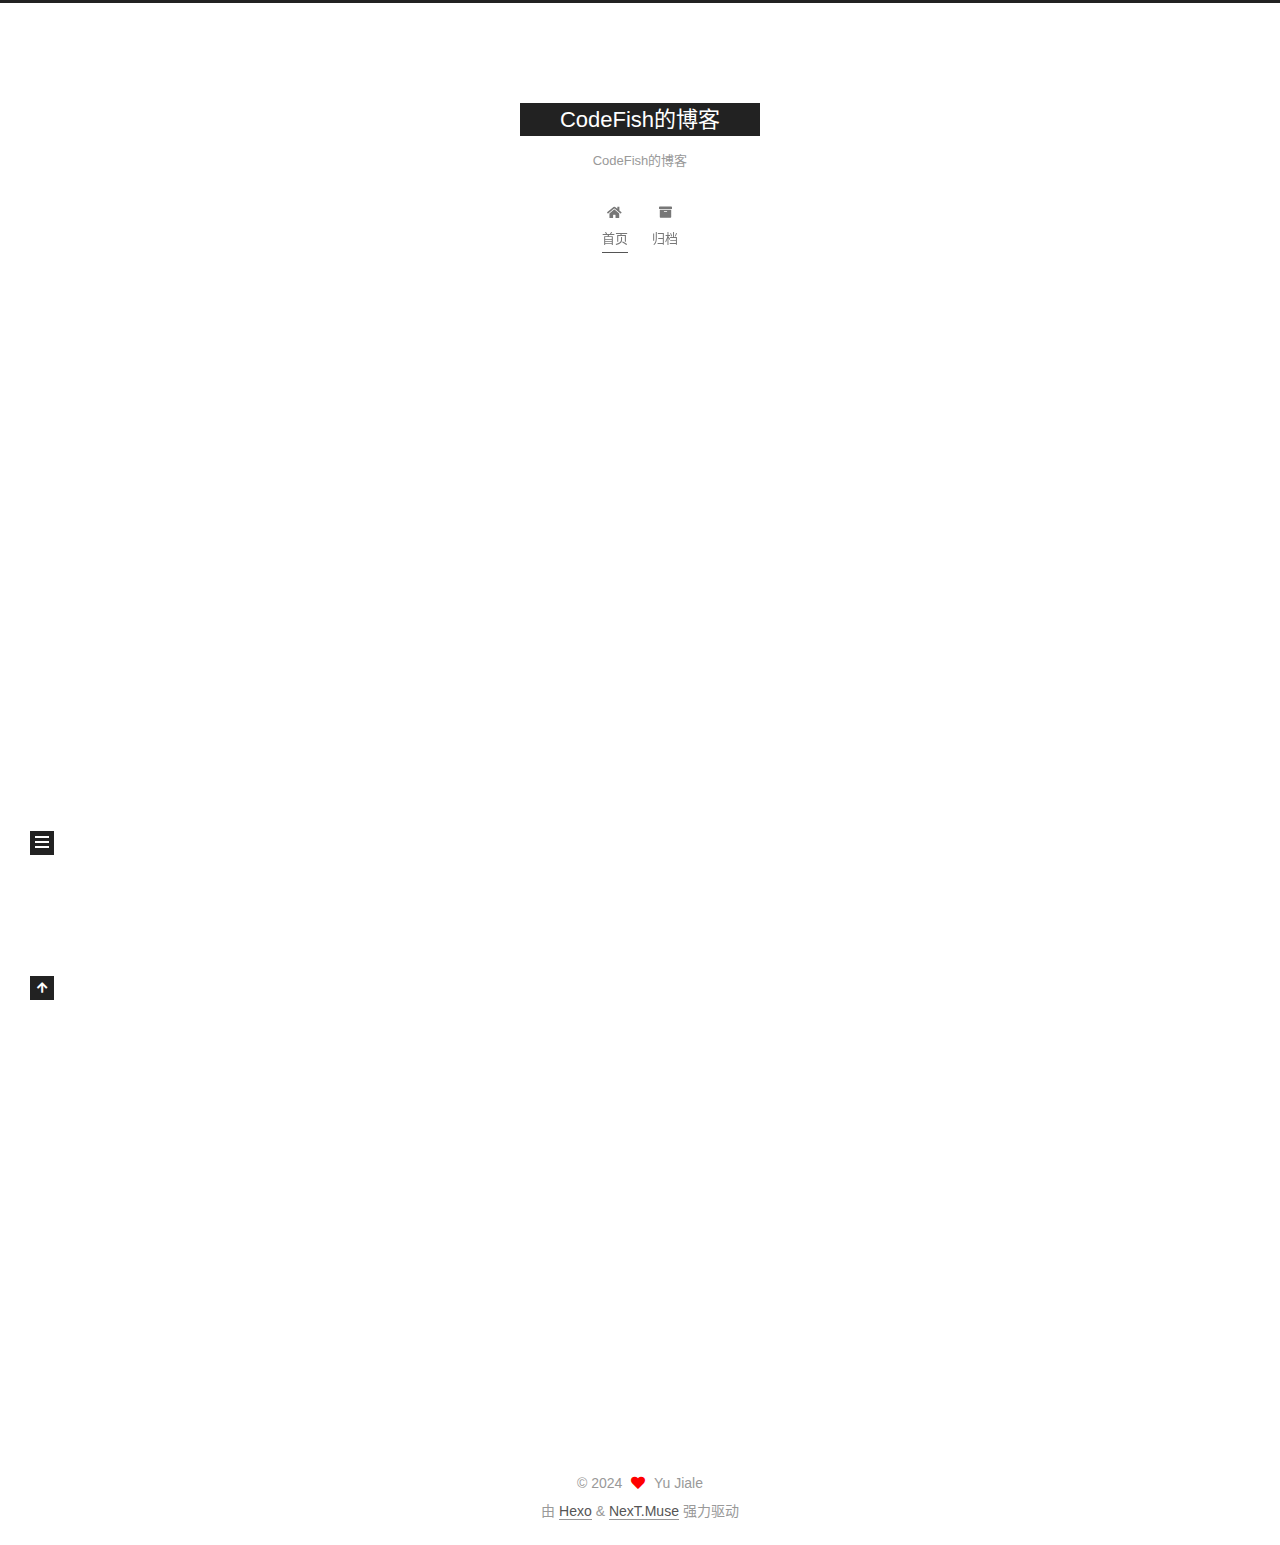
<file: index.html>
<!DOCTYPE html>
<html lang="zh-CN">
<head>
  <meta charset="UTF-8">
<meta name="viewport" content="width=device-width, initial-scale=1, maximum-scale=2">
<meta name="theme-color" content="#222">
<meta name="generator" content="Hexo 7.3.0">
  <link rel="apple-touch-icon" sizes="180x180" href="/images/apple-touch-icon-next.png">
  <link rel="icon" type="image/png" sizes="32x32" href="/images/favicon-32x32-next.png">
  <link rel="icon" type="image/png" sizes="16x16" href="/images/favicon-16x16-next.png">
  <link rel="mask-icon" href="/images/logo.svg" color="#222">

<link rel="stylesheet" href="/css/main.css">


<link rel="stylesheet" href="/lib/font-awesome/css/all.min.css">

<script id="hexo-configurations">
    var NexT = window.NexT || {};
    var CONFIG = {"hostname":"whu-yujiale.github.io","root":"/","scheme":"Muse","version":"7.8.0","exturl":false,"sidebar":{"position":"left","display":"post","padding":18,"offset":12,"onmobile":false},"copycode":{"enable":false,"show_result":false,"style":null},"back2top":{"enable":true,"sidebar":false,"scrollpercent":false},"bookmark":{"enable":false,"color":"#222","save":"auto"},"fancybox":false,"mediumzoom":false,"lazyload":false,"pangu":false,"comments":{"style":"tabs","active":null,"storage":true,"lazyload":false,"nav":null},"algolia":{"hits":{"per_page":10},"labels":{"input_placeholder":"Search for Posts","hits_empty":"We didn't find any results for the search: ${query}","hits_stats":"${hits} results found in ${time} ms"}},"localsearch":{"enable":false,"trigger":"auto","top_n_per_article":1,"unescape":false,"preload":false},"motion":{"enable":true,"async":false,"transition":{"post_block":"fadeIn","post_header":"slideDownIn","post_body":"slideDownIn","coll_header":"slideLeftIn","sidebar":"slideUpIn"}}};
  </script>

  <meta name="description" content="CodeFish的博客">
<meta property="og:type" content="website">
<meta property="og:title" content="CodeFish的博客">
<meta property="og:url" content="https://whu-yujiale.github.io/index.html">
<meta property="og:site_name" content="CodeFish的博客">
<meta property="og:description" content="CodeFish的博客">
<meta property="og:locale" content="zh_CN">
<meta property="article:author" content="Yu Jiale">
<meta name="twitter:card" content="summary">

<link rel="canonical" href="https://whu-yujiale.github.io/">


<script id="page-configurations">
  // https://hexo.io/docs/variables.html
  CONFIG.page = {
    sidebar: "",
    isHome : true,
    isPost : false,
    lang   : 'zh-CN'
  };
</script>

  <title>CodeFish的博客</title>
  






  <noscript>
  <style>
  .use-motion .brand,
  .use-motion .menu-item,
  .sidebar-inner,
  .use-motion .post-block,
  .use-motion .pagination,
  .use-motion .comments,
  .use-motion .post-header,
  .use-motion .post-body,
  .use-motion .collection-header { opacity: initial; }

  .use-motion .site-title,
  .use-motion .site-subtitle {
    opacity: initial;
    top: initial;
  }

  .use-motion .logo-line-before i { left: initial; }
  .use-motion .logo-line-after i { right: initial; }
  </style>
</noscript>

</head>

<body itemscope itemtype="http://schema.org/WebPage">
  <div class="container use-motion">
    <div class="headband"></div>

    <header class="header" itemscope itemtype="http://schema.org/WPHeader">
      <div class="header-inner"><div class="site-brand-container">
  <div class="site-nav-toggle">
    <div class="toggle" aria-label="切换导航栏">
      <span class="toggle-line toggle-line-first"></span>
      <span class="toggle-line toggle-line-middle"></span>
      <span class="toggle-line toggle-line-last"></span>
    </div>
  </div>

  <div class="site-meta">

    <a href="/" class="brand" rel="start">
      <span class="logo-line-before"><i></i></span>
      <h1 class="site-title">CodeFish的博客</h1>
      <span class="logo-line-after"><i></i></span>
    </a>
      <p class="site-subtitle" itemprop="description">CodeFish的博客</p>
  </div>

  <div class="site-nav-right">
    <div class="toggle popup-trigger">
    </div>
  </div>
</div>




<nav class="site-nav">
  <ul id="menu" class="main-menu menu">
        <li class="menu-item menu-item-home">

    <a href="/" rel="section"><i class="fa fa-home fa-fw"></i>首页</a>

  </li>
        <li class="menu-item menu-item-archives">

    <a href="/archives/" rel="section"><i class="fa fa-archive fa-fw"></i>归档</a>

  </li>
  </ul>
</nav>




</div>
    </header>

    
  <div class="back-to-top">
    <i class="fa fa-arrow-up"></i>
    <span>0%</span>
  </div>


    <main class="main">
      <div class="main-inner">
        <div class="content-wrap">
          

          <div class="content index posts-expand">
            
      
  
  
  <article itemscope itemtype="http://schema.org/Article" class="post-block" lang="zh-CN">
    <link itemprop="mainEntityOfPage" href="https://whu-yujiale.github.io/2024/09/24/hello-world/">

    <span hidden itemprop="author" itemscope itemtype="http://schema.org/Person">
      <meta itemprop="image" content="/images/avatar.gif">
      <meta itemprop="name" content="Yu Jiale">
      <meta itemprop="description" content="CodeFish的博客">
    </span>

    <span hidden itemprop="publisher" itemscope itemtype="http://schema.org/Organization">
      <meta itemprop="name" content="CodeFish的博客">
    </span>
      <header class="post-header">
        <h2 class="post-title" itemprop="name headline">
          
            <a href="/2024/09/24/hello-world/" class="post-title-link" itemprop="url">Hello World</a>
        </h2>

        <div class="post-meta">
            <span class="post-meta-item">
              <span class="post-meta-item-icon">
                <i class="far fa-calendar"></i>
              </span>
              <span class="post-meta-item-text">发表于</span>

              <time title="创建时间：2024-09-24 19:12:08" itemprop="dateCreated datePublished" datetime="2024-09-24T19:12:08+08:00">2024-09-24</time>
            </span>

          

        </div>
      </header>

    
    
    
    <div class="post-body" itemprop="articleBody">

      
          <p>Welcome to <a target="_blank" rel="noopener" href="https://hexo.io/">Hexo</a>! This is your very first post. Check <a target="_blank" rel="noopener" href="https://hexo.io/docs/">documentation</a> for more info. If you get any problems when using Hexo, you can find the answer in <a target="_blank" rel="noopener" href="https://hexo.io/docs/troubleshooting.html">troubleshooting</a> or you can ask me on <a target="_blank" rel="noopener" href="https://github.com/hexojs/hexo/issues">GitHub</a>.</p>
<h2 id="Quick-Start"><a href="#Quick-Start" class="headerlink" title="Quick Start"></a>Quick Start</h2><h3 id="Create-a-new-post"><a href="#Create-a-new-post" class="headerlink" title="Create a new post"></a>Create a new post</h3><figure class="highlight bash"><table><tr><td class="gutter"><pre><span class="line">1</span><br></pre></td><td class="code"><pre><span class="line">$ hexo new <span class="string">&quot;My New Post&quot;</span></span><br></pre></td></tr></table></figure>

<p>More info: <a target="_blank" rel="noopener" href="https://hexo.io/docs/writing.html">Writing</a></p>
<h3 id="Run-server"><a href="#Run-server" class="headerlink" title="Run server"></a>Run server</h3><figure class="highlight bash"><table><tr><td class="gutter"><pre><span class="line">1</span><br></pre></td><td class="code"><pre><span class="line">$ hexo server</span><br></pre></td></tr></table></figure>

<p>More info: <a target="_blank" rel="noopener" href="https://hexo.io/docs/server.html">Server</a></p>
<h3 id="Generate-static-files"><a href="#Generate-static-files" class="headerlink" title="Generate static files"></a>Generate static files</h3><figure class="highlight bash"><table><tr><td class="gutter"><pre><span class="line">1</span><br></pre></td><td class="code"><pre><span class="line">$ hexo generate</span><br></pre></td></tr></table></figure>

<p>More info: <a target="_blank" rel="noopener" href="https://hexo.io/docs/generating.html">Generating</a></p>
<h3 id="Deploy-to-remote-sites"><a href="#Deploy-to-remote-sites" class="headerlink" title="Deploy to remote sites"></a>Deploy to remote sites</h3><figure class="highlight bash"><table><tr><td class="gutter"><pre><span class="line">1</span><br></pre></td><td class="code"><pre><span class="line">$ hexo deploy</span><br></pre></td></tr></table></figure>

<p>More info: <a target="_blank" rel="noopener" href="https://hexo.io/docs/one-command-deployment.html">Deployment</a></p>

      
    </div>

    
    
    
      <footer class="post-footer">
        <div class="post-eof"></div>
      </footer>
  </article>
  
  
  


  



          </div>
          

<script>
  window.addEventListener('tabs:register', () => {
    let { activeClass } = CONFIG.comments;
    if (CONFIG.comments.storage) {
      activeClass = localStorage.getItem('comments_active') || activeClass;
    }
    if (activeClass) {
      let activeTab = document.querySelector(`a[href="#comment-${activeClass}"]`);
      if (activeTab) {
        activeTab.click();
      }
    }
  });
  if (CONFIG.comments.storage) {
    window.addEventListener('tabs:click', event => {
      if (!event.target.matches('.tabs-comment .tab-content .tab-pane')) return;
      let commentClass = event.target.classList[1];
      localStorage.setItem('comments_active', commentClass);
    });
  }
</script>

        </div>
          
  
  <div class="toggle sidebar-toggle">
    <span class="toggle-line toggle-line-first"></span>
    <span class="toggle-line toggle-line-middle"></span>
    <span class="toggle-line toggle-line-last"></span>
  </div>

  <aside class="sidebar">
    <div class="sidebar-inner">

      <ul class="sidebar-nav motion-element">
        <li class="sidebar-nav-toc">
          文章目录
        </li>
        <li class="sidebar-nav-overview">
          站点概览
        </li>
      </ul>

      <!--noindex-->
      <div class="post-toc-wrap sidebar-panel">
      </div>
      <!--/noindex-->

      <div class="site-overview-wrap sidebar-panel">
        <div class="site-author motion-element" itemprop="author" itemscope itemtype="http://schema.org/Person">
    <img class="site-author-image" itemprop="image" alt="Yu Jiale"
      src="/images/avatar.gif">
  <p class="site-author-name" itemprop="name">Yu Jiale</p>
  <div class="site-description" itemprop="description">CodeFish的博客</div>
</div>
<div class="site-state-wrap motion-element">
  <nav class="site-state">
      <div class="site-state-item site-state-posts">
          <a href="/archives/">
        
          <span class="site-state-item-count">1</span>
          <span class="site-state-item-name">日志</span>
        </a>
      </div>
  </nav>
</div>



      </div>

    </div>
  </aside>
  <div id="sidebar-dimmer"></div>


      </div>
    </main>

    <footer class="footer">
      <div class="footer-inner">
        

        

<div class="copyright">
  
  &copy; 
  <span itemprop="copyrightYear">2024</span>
  <span class="with-love">
    <i class="fa fa-heart"></i>
  </span>
  <span class="author" itemprop="copyrightHolder">Yu Jiale</span>
</div>
  <div class="powered-by">由 <a href="https://hexo.io/" class="theme-link" rel="noopener" target="_blank">Hexo</a> & <a href="https://muse.theme-next.org/" class="theme-link" rel="noopener" target="_blank">NexT.Muse</a> 强力驱动
  </div>

        








      </div>
    </footer>
  </div>

  
  <script src="/lib/anime.min.js"></script>
  <script src="/lib/velocity/velocity.min.js"></script>
  <script src="/lib/velocity/velocity.ui.min.js"></script>

<script src="/js/utils.js"></script>

<script src="/js/motion.js"></script>


<script src="/js/schemes/muse.js"></script>


<script src="/js/next-boot.js"></script>




  















  

  

</body>
</html>
</file>
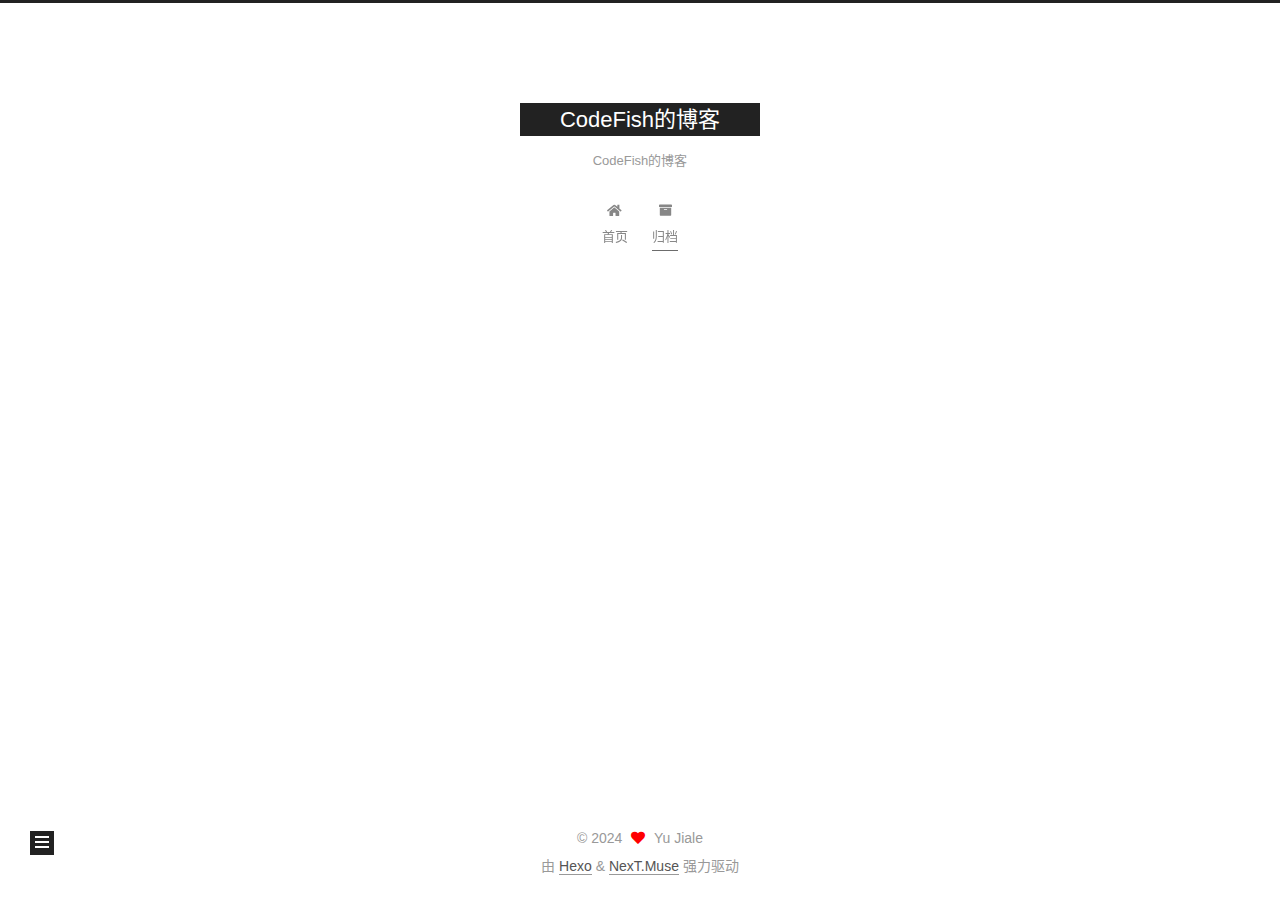
<file: archives/index.html>
<!DOCTYPE html>
<html lang="zh-CN">
<head>
  <meta charset="UTF-8">
<meta name="viewport" content="width=device-width, initial-scale=1, maximum-scale=2">
<meta name="theme-color" content="#222">
<meta name="generator" content="Hexo 7.3.0">
  <link rel="apple-touch-icon" sizes="180x180" href="/images/apple-touch-icon-next.png">
  <link rel="icon" type="image/png" sizes="32x32" href="/images/favicon-32x32-next.png">
  <link rel="icon" type="image/png" sizes="16x16" href="/images/favicon-16x16-next.png">
  <link rel="mask-icon" href="/images/logo.svg" color="#222">

<link rel="stylesheet" href="/css/main.css">


<link rel="stylesheet" href="/lib/font-awesome/css/all.min.css">

<script id="hexo-configurations">
    var NexT = window.NexT || {};
    var CONFIG = {"hostname":"whu-yujiale.github.io","root":"/","scheme":"Muse","version":"7.8.0","exturl":false,"sidebar":{"position":"left","display":"post","padding":18,"offset":12,"onmobile":false},"copycode":{"enable":false,"show_result":false,"style":null},"back2top":{"enable":true,"sidebar":false,"scrollpercent":false},"bookmark":{"enable":false,"color":"#222","save":"auto"},"fancybox":false,"mediumzoom":false,"lazyload":false,"pangu":false,"comments":{"style":"tabs","active":null,"storage":true,"lazyload":false,"nav":null},"algolia":{"hits":{"per_page":10},"labels":{"input_placeholder":"Search for Posts","hits_empty":"We didn't find any results for the search: ${query}","hits_stats":"${hits} results found in ${time} ms"}},"localsearch":{"enable":false,"trigger":"auto","top_n_per_article":1,"unescape":false,"preload":false},"motion":{"enable":true,"async":false,"transition":{"post_block":"fadeIn","post_header":"slideDownIn","post_body":"slideDownIn","coll_header":"slideLeftIn","sidebar":"slideUpIn"}}};
  </script>

  <meta name="description" content="CodeFish的博客">
<meta property="og:type" content="website">
<meta property="og:title" content="CodeFish的博客">
<meta property="og:url" content="https://whu-yujiale.github.io/archives/index.html">
<meta property="og:site_name" content="CodeFish的博客">
<meta property="og:description" content="CodeFish的博客">
<meta property="og:locale" content="zh_CN">
<meta property="article:author" content="Yu Jiale">
<meta name="twitter:card" content="summary">

<link rel="canonical" href="https://whu-yujiale.github.io/archives/">


<script id="page-configurations">
  // https://hexo.io/docs/variables.html
  CONFIG.page = {
    sidebar: "",
    isHome : false,
    isPost : false,
    lang   : 'zh-CN'
  };
</script>

  <title>归档 | CodeFish的博客</title>
  






  <noscript>
  <style>
  .use-motion .brand,
  .use-motion .menu-item,
  .sidebar-inner,
  .use-motion .post-block,
  .use-motion .pagination,
  .use-motion .comments,
  .use-motion .post-header,
  .use-motion .post-body,
  .use-motion .collection-header { opacity: initial; }

  .use-motion .site-title,
  .use-motion .site-subtitle {
    opacity: initial;
    top: initial;
  }

  .use-motion .logo-line-before i { left: initial; }
  .use-motion .logo-line-after i { right: initial; }
  </style>
</noscript>

</head>

<body itemscope itemtype="http://schema.org/WebPage">
  <div class="container use-motion">
    <div class="headband"></div>

    <header class="header" itemscope itemtype="http://schema.org/WPHeader">
      <div class="header-inner"><div class="site-brand-container">
  <div class="site-nav-toggle">
    <div class="toggle" aria-label="切换导航栏">
      <span class="toggle-line toggle-line-first"></span>
      <span class="toggle-line toggle-line-middle"></span>
      <span class="toggle-line toggle-line-last"></span>
    </div>
  </div>

  <div class="site-meta">

    <a href="/" class="brand" rel="start">
      <span class="logo-line-before"><i></i></span>
      <h1 class="site-title">CodeFish的博客</h1>
      <span class="logo-line-after"><i></i></span>
    </a>
      <p class="site-subtitle" itemprop="description">CodeFish的博客</p>
  </div>

  <div class="site-nav-right">
    <div class="toggle popup-trigger">
    </div>
  </div>
</div>




<nav class="site-nav">
  <ul id="menu" class="main-menu menu">
        <li class="menu-item menu-item-home">

    <a href="/" rel="section"><i class="fa fa-home fa-fw"></i>首页</a>

  </li>
        <li class="menu-item menu-item-archives">

    <a href="/archives/" rel="section"><i class="fa fa-archive fa-fw"></i>归档</a>

  </li>
  </ul>
</nav>




</div>
    </header>

    
  <div class="back-to-top">
    <i class="fa fa-arrow-up"></i>
    <span>0%</span>
  </div>


    <main class="main">
      <div class="main-inner">
        <div class="content-wrap">
          

          <div class="content archive">
            

  
  
  
  <div class="post-block">
    <div class="posts-collapse">
      <div class="collection-title">
        <span class="collection-header">嗯..! 目前共计 1 篇日志。 继续努力。</span>
      </div>

      
    <div class="collection-year">
      <span class="collection-header">2024</span>
    </div>

  <article itemscope itemtype="http://schema.org/Article">
    <header class="post-header">

      <div class="post-meta">
        <time itemprop="dateCreated"
              datetime="2024-09-24T19:12:08+08:00"
              content="2024-09-24">
          09-24
        </time>
      </div>

      <div class="post-title">
          <a class="post-title-link" href="/2024/09/24/hello-world/" itemprop="url">
            <span itemprop="name">Hello World</span>
          </a>
      </div>

    </header>
  </article>


    </div>
  </div>
  
  
  

  



          </div>
          

<script>
  window.addEventListener('tabs:register', () => {
    let { activeClass } = CONFIG.comments;
    if (CONFIG.comments.storage) {
      activeClass = localStorage.getItem('comments_active') || activeClass;
    }
    if (activeClass) {
      let activeTab = document.querySelector(`a[href="#comment-${activeClass}"]`);
      if (activeTab) {
        activeTab.click();
      }
    }
  });
  if (CONFIG.comments.storage) {
    window.addEventListener('tabs:click', event => {
      if (!event.target.matches('.tabs-comment .tab-content .tab-pane')) return;
      let commentClass = event.target.classList[1];
      localStorage.setItem('comments_active', commentClass);
    });
  }
</script>

        </div>
          
  
  <div class="toggle sidebar-toggle">
    <span class="toggle-line toggle-line-first"></span>
    <span class="toggle-line toggle-line-middle"></span>
    <span class="toggle-line toggle-line-last"></span>
  </div>

  <aside class="sidebar">
    <div class="sidebar-inner">

      <ul class="sidebar-nav motion-element">
        <li class="sidebar-nav-toc">
          文章目录
        </li>
        <li class="sidebar-nav-overview">
          站点概览
        </li>
      </ul>

      <!--noindex-->
      <div class="post-toc-wrap sidebar-panel">
      </div>
      <!--/noindex-->

      <div class="site-overview-wrap sidebar-panel">
        <div class="site-author motion-element" itemprop="author" itemscope itemtype="http://schema.org/Person">
    <img class="site-author-image" itemprop="image" alt="Yu Jiale"
      src="/images/avatar.gif">
  <p class="site-author-name" itemprop="name">Yu Jiale</p>
  <div class="site-description" itemprop="description">CodeFish的博客</div>
</div>
<div class="site-state-wrap motion-element">
  <nav class="site-state">
      <div class="site-state-item site-state-posts">
          <a href="/archives/">
        
          <span class="site-state-item-count">1</span>
          <span class="site-state-item-name">日志</span>
        </a>
      </div>
  </nav>
</div>



      </div>

    </div>
  </aside>
  <div id="sidebar-dimmer"></div>


      </div>
    </main>

    <footer class="footer">
      <div class="footer-inner">
        

        

<div class="copyright">
  
  &copy; 
  <span itemprop="copyrightYear">2024</span>
  <span class="with-love">
    <i class="fa fa-heart"></i>
  </span>
  <span class="author" itemprop="copyrightHolder">Yu Jiale</span>
</div>
  <div class="powered-by">由 <a href="https://hexo.io/" class="theme-link" rel="noopener" target="_blank">Hexo</a> & <a href="https://muse.theme-next.org/" class="theme-link" rel="noopener" target="_blank">NexT.Muse</a> 强力驱动
  </div>

        








      </div>
    </footer>
  </div>

  
  <script src="/lib/anime.min.js"></script>
  <script src="/lib/velocity/velocity.min.js"></script>
  <script src="/lib/velocity/velocity.ui.min.js"></script>

<script src="/js/utils.js"></script>

<script src="/js/motion.js"></script>


<script src="/js/schemes/muse.js"></script>


<script src="/js/next-boot.js"></script>




  















  

  

</body>
</html>
</file>
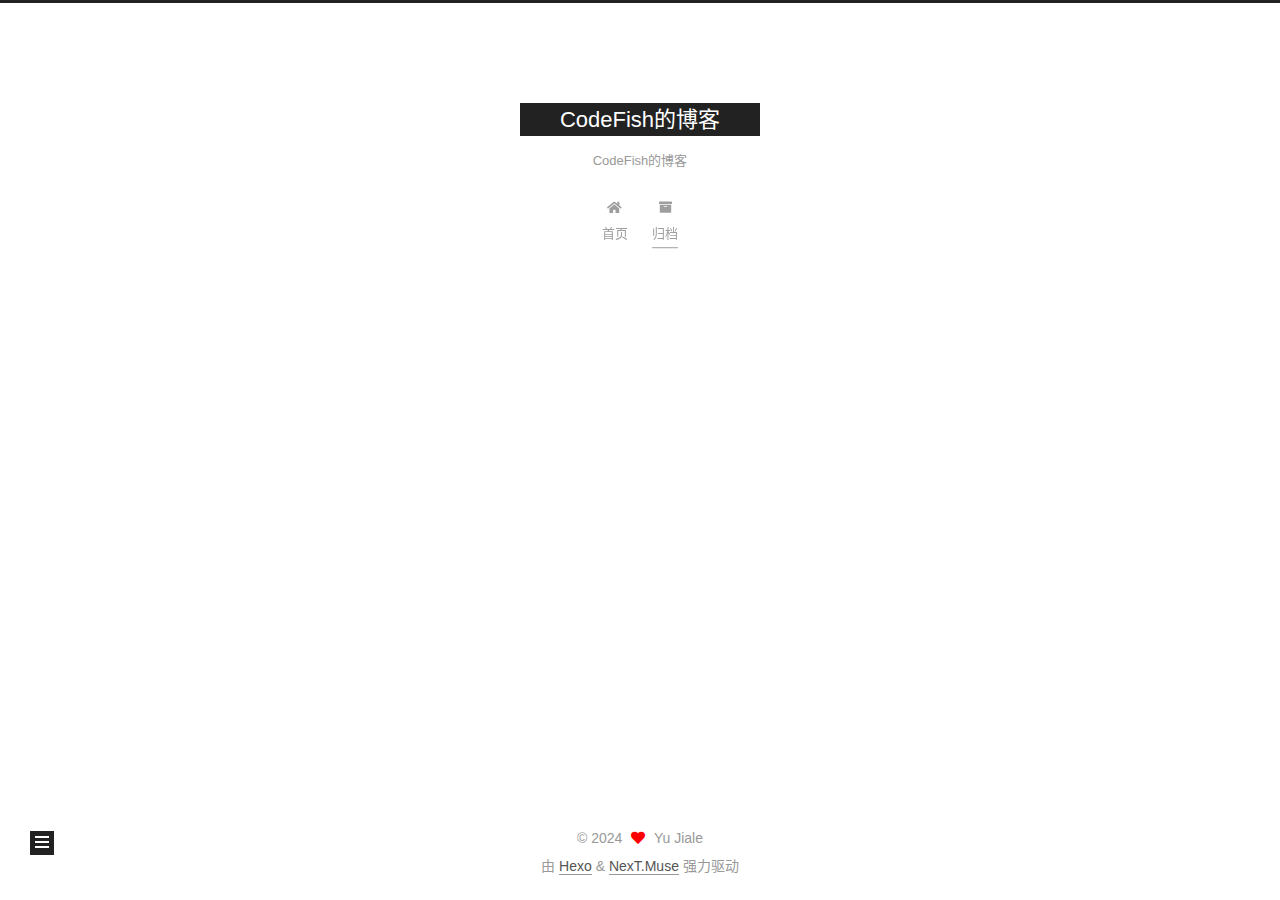
<file: archives/2024/index.html>
<!DOCTYPE html>
<html lang="zh-CN">
<head>
  <meta charset="UTF-8">
<meta name="viewport" content="width=device-width, initial-scale=1, maximum-scale=2">
<meta name="theme-color" content="#222">
<meta name="generator" content="Hexo 7.3.0">
  <link rel="apple-touch-icon" sizes="180x180" href="/images/apple-touch-icon-next.png">
  <link rel="icon" type="image/png" sizes="32x32" href="/images/favicon-32x32-next.png">
  <link rel="icon" type="image/png" sizes="16x16" href="/images/favicon-16x16-next.png">
  <link rel="mask-icon" href="/images/logo.svg" color="#222">

<link rel="stylesheet" href="/css/main.css">


<link rel="stylesheet" href="/lib/font-awesome/css/all.min.css">

<script id="hexo-configurations">
    var NexT = window.NexT || {};
    var CONFIG = {"hostname":"whu-yujiale.github.io","root":"/","scheme":"Muse","version":"7.8.0","exturl":false,"sidebar":{"position":"left","display":"post","padding":18,"offset":12,"onmobile":false},"copycode":{"enable":false,"show_result":false,"style":null},"back2top":{"enable":true,"sidebar":false,"scrollpercent":false},"bookmark":{"enable":false,"color":"#222","save":"auto"},"fancybox":false,"mediumzoom":false,"lazyload":false,"pangu":false,"comments":{"style":"tabs","active":null,"storage":true,"lazyload":false,"nav":null},"algolia":{"hits":{"per_page":10},"labels":{"input_placeholder":"Search for Posts","hits_empty":"We didn't find any results for the search: ${query}","hits_stats":"${hits} results found in ${time} ms"}},"localsearch":{"enable":false,"trigger":"auto","top_n_per_article":1,"unescape":false,"preload":false},"motion":{"enable":true,"async":false,"transition":{"post_block":"fadeIn","post_header":"slideDownIn","post_body":"slideDownIn","coll_header":"slideLeftIn","sidebar":"slideUpIn"}}};
  </script>

  <meta name="description" content="CodeFish的博客">
<meta property="og:type" content="website">
<meta property="og:title" content="CodeFish的博客">
<meta property="og:url" content="https://whu-yujiale.github.io/archives/2024/index.html">
<meta property="og:site_name" content="CodeFish的博客">
<meta property="og:description" content="CodeFish的博客">
<meta property="og:locale" content="zh_CN">
<meta property="article:author" content="Yu Jiale">
<meta name="twitter:card" content="summary">

<link rel="canonical" href="https://whu-yujiale.github.io/archives/2024/">


<script id="page-configurations">
  // https://hexo.io/docs/variables.html
  CONFIG.page = {
    sidebar: "",
    isHome : false,
    isPost : false,
    lang   : 'zh-CN'
  };
</script>

  <title>归档 | CodeFish的博客</title>
  






  <noscript>
  <style>
  .use-motion .brand,
  .use-motion .menu-item,
  .sidebar-inner,
  .use-motion .post-block,
  .use-motion .pagination,
  .use-motion .comments,
  .use-motion .post-header,
  .use-motion .post-body,
  .use-motion .collection-header { opacity: initial; }

  .use-motion .site-title,
  .use-motion .site-subtitle {
    opacity: initial;
    top: initial;
  }

  .use-motion .logo-line-before i { left: initial; }
  .use-motion .logo-line-after i { right: initial; }
  </style>
</noscript>

</head>

<body itemscope itemtype="http://schema.org/WebPage">
  <div class="container use-motion">
    <div class="headband"></div>

    <header class="header" itemscope itemtype="http://schema.org/WPHeader">
      <div class="header-inner"><div class="site-brand-container">
  <div class="site-nav-toggle">
    <div class="toggle" aria-label="切换导航栏">
      <span class="toggle-line toggle-line-first"></span>
      <span class="toggle-line toggle-line-middle"></span>
      <span class="toggle-line toggle-line-last"></span>
    </div>
  </div>

  <div class="site-meta">

    <a href="/" class="brand" rel="start">
      <span class="logo-line-before"><i></i></span>
      <h1 class="site-title">CodeFish的博客</h1>
      <span class="logo-line-after"><i></i></span>
    </a>
      <p class="site-subtitle" itemprop="description">CodeFish的博客</p>
  </div>

  <div class="site-nav-right">
    <div class="toggle popup-trigger">
    </div>
  </div>
</div>




<nav class="site-nav">
  <ul id="menu" class="main-menu menu">
        <li class="menu-item menu-item-home">

    <a href="/" rel="section"><i class="fa fa-home fa-fw"></i>首页</a>

  </li>
        <li class="menu-item menu-item-archives">

    <a href="/archives/" rel="section"><i class="fa fa-archive fa-fw"></i>归档</a>

  </li>
  </ul>
</nav>




</div>
    </header>

    
  <div class="back-to-top">
    <i class="fa fa-arrow-up"></i>
    <span>0%</span>
  </div>


    <main class="main">
      <div class="main-inner">
        <div class="content-wrap">
          

          <div class="content archive">
            

  
  
  
  <div class="post-block">
    <div class="posts-collapse">
      <div class="collection-title">
        <span class="collection-header">嗯..! 目前共计 1 篇日志。 继续努力。</span>
      </div>

      
    <div class="collection-year">
      <span class="collection-header">2024</span>
    </div>

  <article itemscope itemtype="http://schema.org/Article">
    <header class="post-header">

      <div class="post-meta">
        <time itemprop="dateCreated"
              datetime="2024-09-24T19:12:08+08:00"
              content="2024-09-24">
          09-24
        </time>
      </div>

      <div class="post-title">
          <a class="post-title-link" href="/2024/09/24/hello-world/" itemprop="url">
            <span itemprop="name">Hello World</span>
          </a>
      </div>

    </header>
  </article>


    </div>
  </div>
  
  
  

  



          </div>
          

<script>
  window.addEventListener('tabs:register', () => {
    let { activeClass } = CONFIG.comments;
    if (CONFIG.comments.storage) {
      activeClass = localStorage.getItem('comments_active') || activeClass;
    }
    if (activeClass) {
      let activeTab = document.querySelector(`a[href="#comment-${activeClass}"]`);
      if (activeTab) {
        activeTab.click();
      }
    }
  });
  if (CONFIG.comments.storage) {
    window.addEventListener('tabs:click', event => {
      if (!event.target.matches('.tabs-comment .tab-content .tab-pane')) return;
      let commentClass = event.target.classList[1];
      localStorage.setItem('comments_active', commentClass);
    });
  }
</script>

        </div>
          
  
  <div class="toggle sidebar-toggle">
    <span class="toggle-line toggle-line-first"></span>
    <span class="toggle-line toggle-line-middle"></span>
    <span class="toggle-line toggle-line-last"></span>
  </div>

  <aside class="sidebar">
    <div class="sidebar-inner">

      <ul class="sidebar-nav motion-element">
        <li class="sidebar-nav-toc">
          文章目录
        </li>
        <li class="sidebar-nav-overview">
          站点概览
        </li>
      </ul>

      <!--noindex-->
      <div class="post-toc-wrap sidebar-panel">
      </div>
      <!--/noindex-->

      <div class="site-overview-wrap sidebar-panel">
        <div class="site-author motion-element" itemprop="author" itemscope itemtype="http://schema.org/Person">
    <img class="site-author-image" itemprop="image" alt="Yu Jiale"
      src="/images/avatar.gif">
  <p class="site-author-name" itemprop="name">Yu Jiale</p>
  <div class="site-description" itemprop="description">CodeFish的博客</div>
</div>
<div class="site-state-wrap motion-element">
  <nav class="site-state">
      <div class="site-state-item site-state-posts">
          <a href="/archives/">
        
          <span class="site-state-item-count">1</span>
          <span class="site-state-item-name">日志</span>
        </a>
      </div>
  </nav>
</div>



      </div>

    </div>
  </aside>
  <div id="sidebar-dimmer"></div>


      </div>
    </main>

    <footer class="footer">
      <div class="footer-inner">
        

        

<div class="copyright">
  
  &copy; 
  <span itemprop="copyrightYear">2024</span>
  <span class="with-love">
    <i class="fa fa-heart"></i>
  </span>
  <span class="author" itemprop="copyrightHolder">Yu Jiale</span>
</div>
  <div class="powered-by">由 <a href="https://hexo.io/" class="theme-link" rel="noopener" target="_blank">Hexo</a> & <a href="https://muse.theme-next.org/" class="theme-link" rel="noopener" target="_blank">NexT.Muse</a> 强力驱动
  </div>

        








      </div>
    </footer>
  </div>

  
  <script src="/lib/anime.min.js"></script>
  <script src="/lib/velocity/velocity.min.js"></script>
  <script src="/lib/velocity/velocity.ui.min.js"></script>

<script src="/js/utils.js"></script>

<script src="/js/motion.js"></script>


<script src="/js/schemes/muse.js"></script>


<script src="/js/next-boot.js"></script>




  















  

  

</body>
</html>
</file>
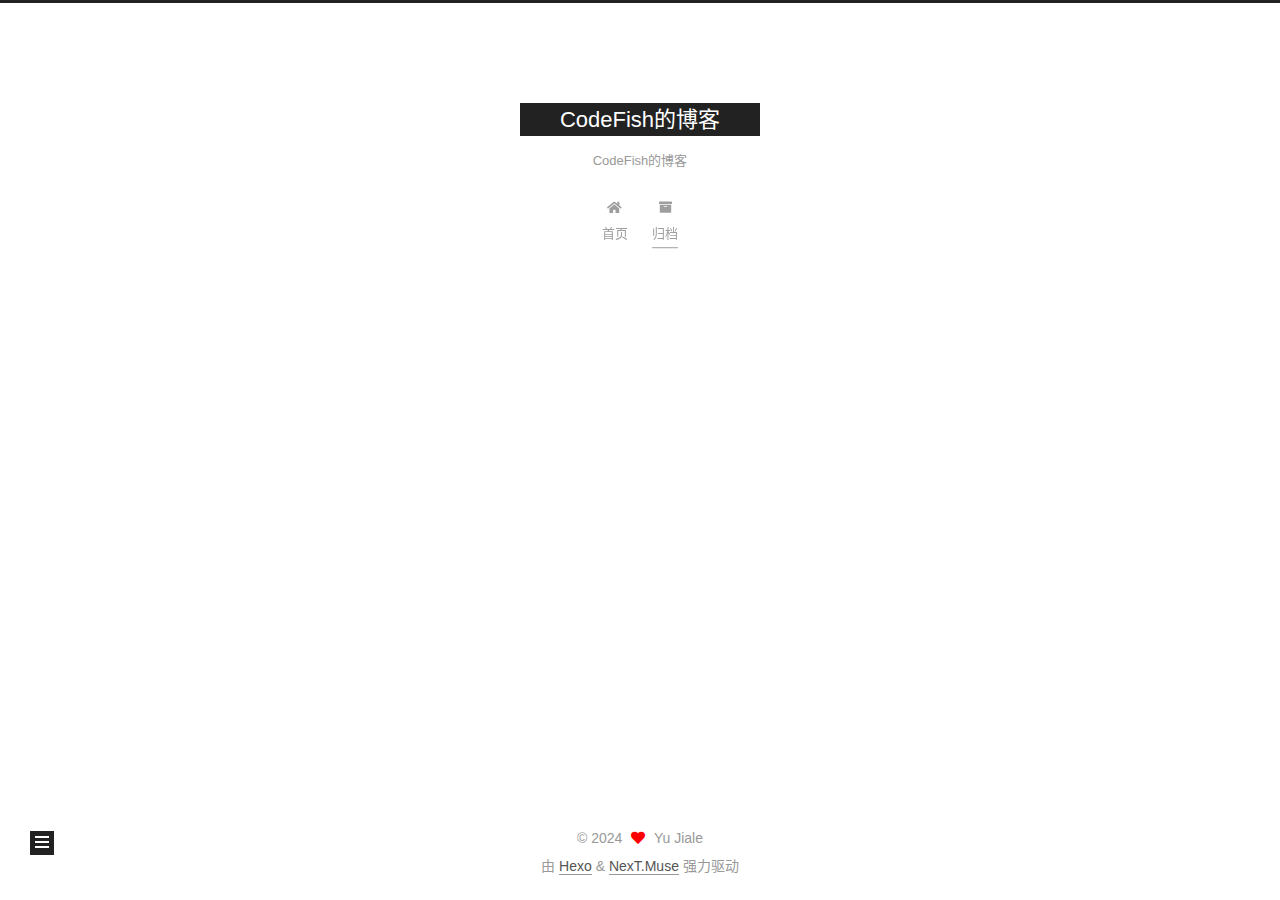
<file: archives/2024/09/index.html>
<!DOCTYPE html>
<html lang="zh-CN">
<head>
  <meta charset="UTF-8">
<meta name="viewport" content="width=device-width, initial-scale=1, maximum-scale=2">
<meta name="theme-color" content="#222">
<meta name="generator" content="Hexo 7.3.0">
  <link rel="apple-touch-icon" sizes="180x180" href="/images/apple-touch-icon-next.png">
  <link rel="icon" type="image/png" sizes="32x32" href="/images/favicon-32x32-next.png">
  <link rel="icon" type="image/png" sizes="16x16" href="/images/favicon-16x16-next.png">
  <link rel="mask-icon" href="/images/logo.svg" color="#222">

<link rel="stylesheet" href="/css/main.css">


<link rel="stylesheet" href="/lib/font-awesome/css/all.min.css">

<script id="hexo-configurations">
    var NexT = window.NexT || {};
    var CONFIG = {"hostname":"whu-yujiale.github.io","root":"/","scheme":"Muse","version":"7.8.0","exturl":false,"sidebar":{"position":"left","display":"post","padding":18,"offset":12,"onmobile":false},"copycode":{"enable":false,"show_result":false,"style":null},"back2top":{"enable":true,"sidebar":false,"scrollpercent":false},"bookmark":{"enable":false,"color":"#222","save":"auto"},"fancybox":false,"mediumzoom":false,"lazyload":false,"pangu":false,"comments":{"style":"tabs","active":null,"storage":true,"lazyload":false,"nav":null},"algolia":{"hits":{"per_page":10},"labels":{"input_placeholder":"Search for Posts","hits_empty":"We didn't find any results for the search: ${query}","hits_stats":"${hits} results found in ${time} ms"}},"localsearch":{"enable":false,"trigger":"auto","top_n_per_article":1,"unescape":false,"preload":false},"motion":{"enable":true,"async":false,"transition":{"post_block":"fadeIn","post_header":"slideDownIn","post_body":"slideDownIn","coll_header":"slideLeftIn","sidebar":"slideUpIn"}}};
  </script>

  <meta name="description" content="CodeFish的博客">
<meta property="og:type" content="website">
<meta property="og:title" content="CodeFish的博客">
<meta property="og:url" content="https://whu-yujiale.github.io/archives/2024/09/index.html">
<meta property="og:site_name" content="CodeFish的博客">
<meta property="og:description" content="CodeFish的博客">
<meta property="og:locale" content="zh_CN">
<meta property="article:author" content="Yu Jiale">
<meta name="twitter:card" content="summary">

<link rel="canonical" href="https://whu-yujiale.github.io/archives/2024/09/">


<script id="page-configurations">
  // https://hexo.io/docs/variables.html
  CONFIG.page = {
    sidebar: "",
    isHome : false,
    isPost : false,
    lang   : 'zh-CN'
  };
</script>

  <title>归档 | CodeFish的博客</title>
  






  <noscript>
  <style>
  .use-motion .brand,
  .use-motion .menu-item,
  .sidebar-inner,
  .use-motion .post-block,
  .use-motion .pagination,
  .use-motion .comments,
  .use-motion .post-header,
  .use-motion .post-body,
  .use-motion .collection-header { opacity: initial; }

  .use-motion .site-title,
  .use-motion .site-subtitle {
    opacity: initial;
    top: initial;
  }

  .use-motion .logo-line-before i { left: initial; }
  .use-motion .logo-line-after i { right: initial; }
  </style>
</noscript>

</head>

<body itemscope itemtype="http://schema.org/WebPage">
  <div class="container use-motion">
    <div class="headband"></div>

    <header class="header" itemscope itemtype="http://schema.org/WPHeader">
      <div class="header-inner"><div class="site-brand-container">
  <div class="site-nav-toggle">
    <div class="toggle" aria-label="切换导航栏">
      <span class="toggle-line toggle-line-first"></span>
      <span class="toggle-line toggle-line-middle"></span>
      <span class="toggle-line toggle-line-last"></span>
    </div>
  </div>

  <div class="site-meta">

    <a href="/" class="brand" rel="start">
      <span class="logo-line-before"><i></i></span>
      <h1 class="site-title">CodeFish的博客</h1>
      <span class="logo-line-after"><i></i></span>
    </a>
      <p class="site-subtitle" itemprop="description">CodeFish的博客</p>
  </div>

  <div class="site-nav-right">
    <div class="toggle popup-trigger">
    </div>
  </div>
</div>




<nav class="site-nav">
  <ul id="menu" class="main-menu menu">
        <li class="menu-item menu-item-home">

    <a href="/" rel="section"><i class="fa fa-home fa-fw"></i>首页</a>

  </li>
        <li class="menu-item menu-item-archives">

    <a href="/archives/" rel="section"><i class="fa fa-archive fa-fw"></i>归档</a>

  </li>
  </ul>
</nav>




</div>
    </header>

    
  <div class="back-to-top">
    <i class="fa fa-arrow-up"></i>
    <span>0%</span>
  </div>


    <main class="main">
      <div class="main-inner">
        <div class="content-wrap">
          

          <div class="content archive">
            

  
  
  
  <div class="post-block">
    <div class="posts-collapse">
      <div class="collection-title">
        <span class="collection-header">嗯..! 目前共计 1 篇日志。 继续努力。</span>
      </div>

      
    <div class="collection-year">
      <span class="collection-header">2024</span>
    </div>

  <article itemscope itemtype="http://schema.org/Article">
    <header class="post-header">

      <div class="post-meta">
        <time itemprop="dateCreated"
              datetime="2024-09-24T19:12:08+08:00"
              content="2024-09-24">
          09-24
        </time>
      </div>

      <div class="post-title">
          <a class="post-title-link" href="/2024/09/24/hello-world/" itemprop="url">
            <span itemprop="name">Hello World</span>
          </a>
      </div>

    </header>
  </article>


    </div>
  </div>
  
  
  

  



          </div>
          

<script>
  window.addEventListener('tabs:register', () => {
    let { activeClass } = CONFIG.comments;
    if (CONFIG.comments.storage) {
      activeClass = localStorage.getItem('comments_active') || activeClass;
    }
    if (activeClass) {
      let activeTab = document.querySelector(`a[href="#comment-${activeClass}"]`);
      if (activeTab) {
        activeTab.click();
      }
    }
  });
  if (CONFIG.comments.storage) {
    window.addEventListener('tabs:click', event => {
      if (!event.target.matches('.tabs-comment .tab-content .tab-pane')) return;
      let commentClass = event.target.classList[1];
      localStorage.setItem('comments_active', commentClass);
    });
  }
</script>

        </div>
          
  
  <div class="toggle sidebar-toggle">
    <span class="toggle-line toggle-line-first"></span>
    <span class="toggle-line toggle-line-middle"></span>
    <span class="toggle-line toggle-line-last"></span>
  </div>

  <aside class="sidebar">
    <div class="sidebar-inner">

      <ul class="sidebar-nav motion-element">
        <li class="sidebar-nav-toc">
          文章目录
        </li>
        <li class="sidebar-nav-overview">
          站点概览
        </li>
      </ul>

      <!--noindex-->
      <div class="post-toc-wrap sidebar-panel">
      </div>
      <!--/noindex-->

      <div class="site-overview-wrap sidebar-panel">
        <div class="site-author motion-element" itemprop="author" itemscope itemtype="http://schema.org/Person">
    <img class="site-author-image" itemprop="image" alt="Yu Jiale"
      src="/images/avatar.gif">
  <p class="site-author-name" itemprop="name">Yu Jiale</p>
  <div class="site-description" itemprop="description">CodeFish的博客</div>
</div>
<div class="site-state-wrap motion-element">
  <nav class="site-state">
      <div class="site-state-item site-state-posts">
          <a href="/archives/">
        
          <span class="site-state-item-count">1</span>
          <span class="site-state-item-name">日志</span>
        </a>
      </div>
  </nav>
</div>



      </div>

    </div>
  </aside>
  <div id="sidebar-dimmer"></div>


      </div>
    </main>

    <footer class="footer">
      <div class="footer-inner">
        

        

<div class="copyright">
  
  &copy; 
  <span itemprop="copyrightYear">2024</span>
  <span class="with-love">
    <i class="fa fa-heart"></i>
  </span>
  <span class="author" itemprop="copyrightHolder">Yu Jiale</span>
</div>
  <div class="powered-by">由 <a href="https://hexo.io/" class="theme-link" rel="noopener" target="_blank">Hexo</a> & <a href="https://muse.theme-next.org/" class="theme-link" rel="noopener" target="_blank">NexT.Muse</a> 强力驱动
  </div>

        








      </div>
    </footer>
  </div>

  
  <script src="/lib/anime.min.js"></script>
  <script src="/lib/velocity/velocity.min.js"></script>
  <script src="/lib/velocity/velocity.ui.min.js"></script>

<script src="/js/utils.js"></script>

<script src="/js/motion.js"></script>


<script src="/js/schemes/muse.js"></script>


<script src="/js/next-boot.js"></script>




  















  

  

</body>
</html>
</file>
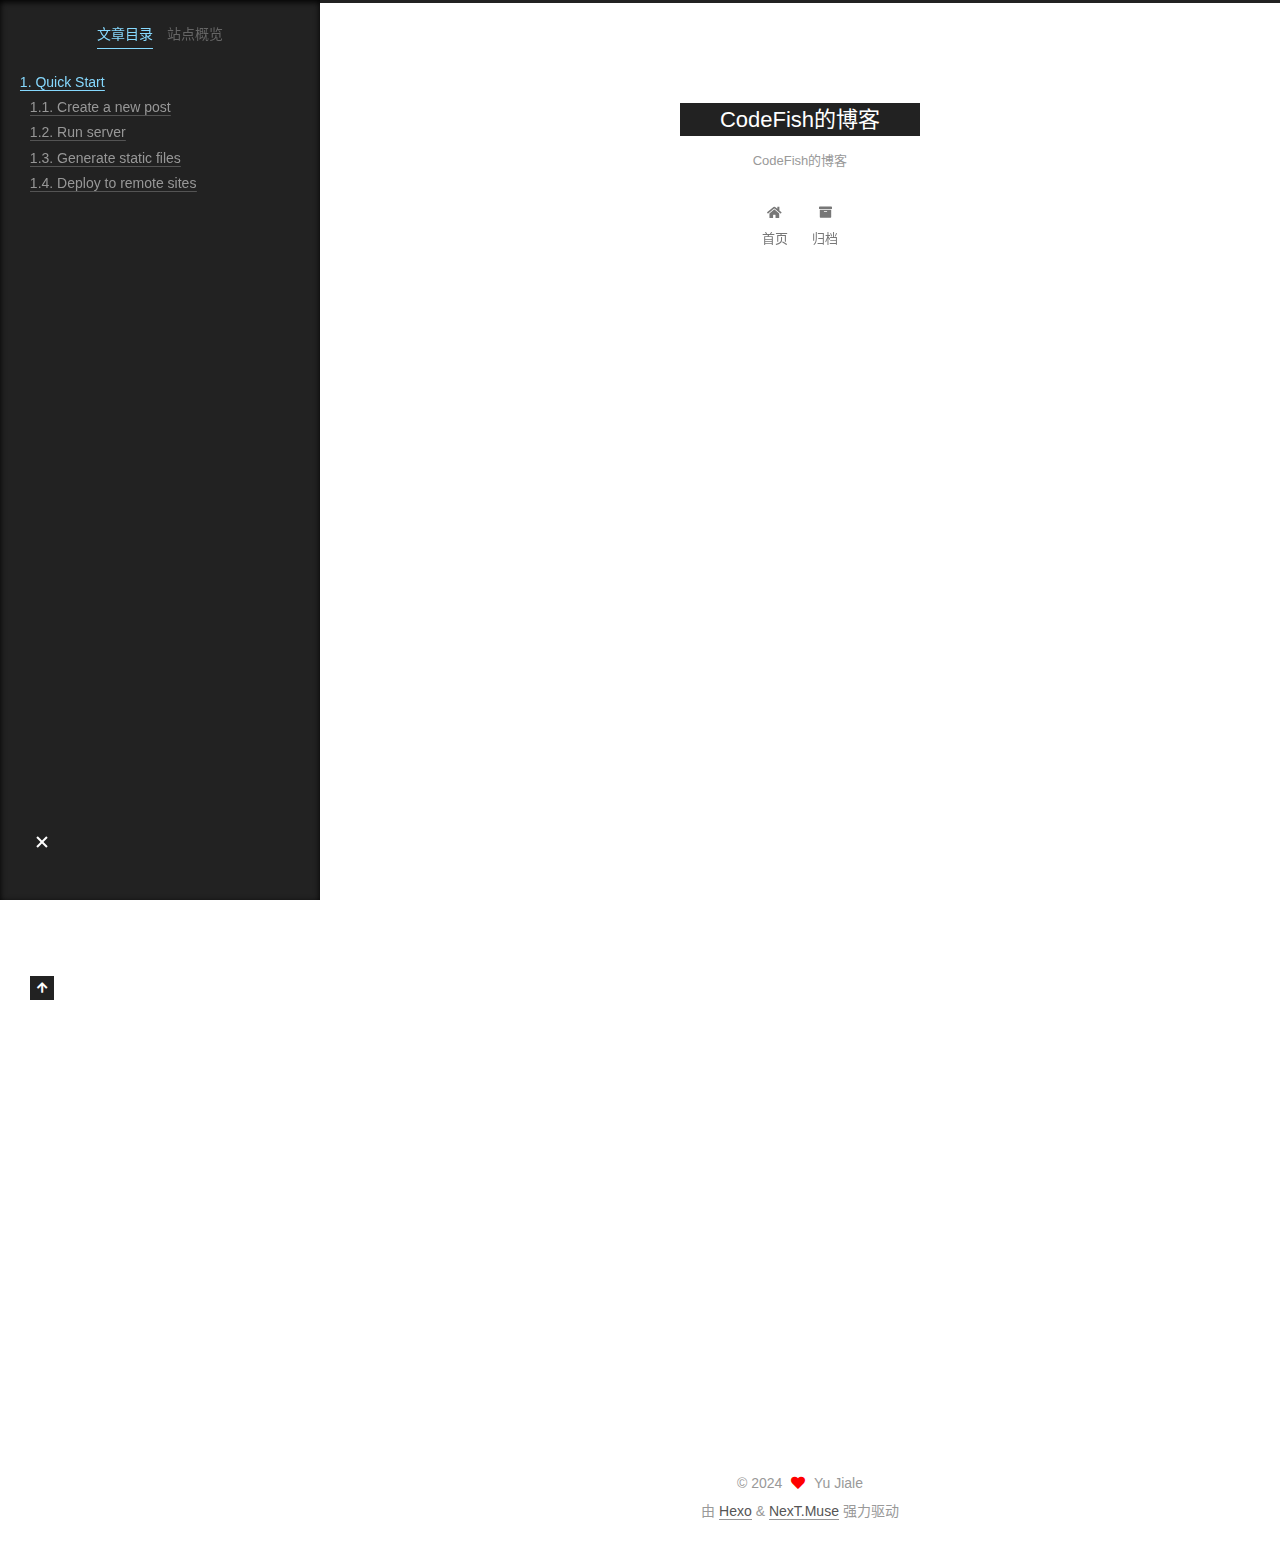
<file: 2024/09/24/hello-world/index.html>
<!DOCTYPE html>
<html lang="zh-CN">
<head>
  <meta charset="UTF-8">
<meta name="viewport" content="width=device-width, initial-scale=1, maximum-scale=2">
<meta name="theme-color" content="#222">
<meta name="generator" content="Hexo 7.3.0">
  <link rel="apple-touch-icon" sizes="180x180" href="/images/apple-touch-icon-next.png">
  <link rel="icon" type="image/png" sizes="32x32" href="/images/favicon-32x32-next.png">
  <link rel="icon" type="image/png" sizes="16x16" href="/images/favicon-16x16-next.png">
  <link rel="mask-icon" href="/images/logo.svg" color="#222">

<link rel="stylesheet" href="/css/main.css">


<link rel="stylesheet" href="/lib/font-awesome/css/all.min.css">

<script id="hexo-configurations">
    var NexT = window.NexT || {};
    var CONFIG = {"hostname":"whu-yujiale.github.io","root":"/","scheme":"Muse","version":"7.8.0","exturl":false,"sidebar":{"position":"left","display":"post","padding":18,"offset":12,"onmobile":false},"copycode":{"enable":false,"show_result":false,"style":null},"back2top":{"enable":true,"sidebar":false,"scrollpercent":false},"bookmark":{"enable":false,"color":"#222","save":"auto"},"fancybox":false,"mediumzoom":false,"lazyload":false,"pangu":false,"comments":{"style":"tabs","active":null,"storage":true,"lazyload":false,"nav":null},"algolia":{"hits":{"per_page":10},"labels":{"input_placeholder":"Search for Posts","hits_empty":"We didn't find any results for the search: ${query}","hits_stats":"${hits} results found in ${time} ms"}},"localsearch":{"enable":false,"trigger":"auto","top_n_per_article":1,"unescape":false,"preload":false},"motion":{"enable":true,"async":false,"transition":{"post_block":"fadeIn","post_header":"slideDownIn","post_body":"slideDownIn","coll_header":"slideLeftIn","sidebar":"slideUpIn"}}};
  </script>

  <meta name="description" content="Welcome to Hexo! This is your very first post. Check documentation for more info. If you get any problems when using Hexo, you can find the answer in troubleshooting or you can ask me on GitHub. Quick">
<meta property="og:type" content="article">
<meta property="og:title" content="Hello World">
<meta property="og:url" content="https://whu-yujiale.github.io/2024/09/24/hello-world/index.html">
<meta property="og:site_name" content="CodeFish的博客">
<meta property="og:description" content="Welcome to Hexo! This is your very first post. Check documentation for more info. If you get any problems when using Hexo, you can find the answer in troubleshooting or you can ask me on GitHub. Quick">
<meta property="og:locale" content="zh_CN">
<meta property="article:published_time" content="2024-09-24T11:12:08.647Z">
<meta property="article:modified_time" content="2024-09-24T11:12:08.647Z">
<meta property="article:author" content="Yu Jiale">
<meta name="twitter:card" content="summary">

<link rel="canonical" href="https://whu-yujiale.github.io/2024/09/24/hello-world/">


<script id="page-configurations">
  // https://hexo.io/docs/variables.html
  CONFIG.page = {
    sidebar: "",
    isHome : false,
    isPost : true,
    lang   : 'zh-CN'
  };
</script>

  <title>Hello World | CodeFish的博客</title>
  






  <noscript>
  <style>
  .use-motion .brand,
  .use-motion .menu-item,
  .sidebar-inner,
  .use-motion .post-block,
  .use-motion .pagination,
  .use-motion .comments,
  .use-motion .post-header,
  .use-motion .post-body,
  .use-motion .collection-header { opacity: initial; }

  .use-motion .site-title,
  .use-motion .site-subtitle {
    opacity: initial;
    top: initial;
  }

  .use-motion .logo-line-before i { left: initial; }
  .use-motion .logo-line-after i { right: initial; }
  </style>
</noscript>

</head>

<body itemscope itemtype="http://schema.org/WebPage">
  <div class="container use-motion">
    <div class="headband"></div>

    <header class="header" itemscope itemtype="http://schema.org/WPHeader">
      <div class="header-inner"><div class="site-brand-container">
  <div class="site-nav-toggle">
    <div class="toggle" aria-label="切换导航栏">
      <span class="toggle-line toggle-line-first"></span>
      <span class="toggle-line toggle-line-middle"></span>
      <span class="toggle-line toggle-line-last"></span>
    </div>
  </div>

  <div class="site-meta">

    <a href="/" class="brand" rel="start">
      <span class="logo-line-before"><i></i></span>
      <h1 class="site-title">CodeFish的博客</h1>
      <span class="logo-line-after"><i></i></span>
    </a>
      <p class="site-subtitle" itemprop="description">CodeFish的博客</p>
  </div>

  <div class="site-nav-right">
    <div class="toggle popup-trigger">
    </div>
  </div>
</div>




<nav class="site-nav">
  <ul id="menu" class="main-menu menu">
        <li class="menu-item menu-item-home">

    <a href="/" rel="section"><i class="fa fa-home fa-fw"></i>首页</a>

  </li>
        <li class="menu-item menu-item-archives">

    <a href="/archives/" rel="section"><i class="fa fa-archive fa-fw"></i>归档</a>

  </li>
  </ul>
</nav>




</div>
    </header>

    
  <div class="back-to-top">
    <i class="fa fa-arrow-up"></i>
    <span>0%</span>
  </div>


    <main class="main">
      <div class="main-inner">
        <div class="content-wrap">
          

          <div class="content post posts-expand">
            

    
  
  
  <article itemscope itemtype="http://schema.org/Article" class="post-block" lang="zh-CN">
    <link itemprop="mainEntityOfPage" href="https://whu-yujiale.github.io/2024/09/24/hello-world/">

    <span hidden itemprop="author" itemscope itemtype="http://schema.org/Person">
      <meta itemprop="image" content="/images/avatar.gif">
      <meta itemprop="name" content="Yu Jiale">
      <meta itemprop="description" content="CodeFish的博客">
    </span>

    <span hidden itemprop="publisher" itemscope itemtype="http://schema.org/Organization">
      <meta itemprop="name" content="CodeFish的博客">
    </span>
      <header class="post-header">
        <h1 class="post-title" itemprop="name headline">
          Hello World
        </h1>

        <div class="post-meta">
            <span class="post-meta-item">
              <span class="post-meta-item-icon">
                <i class="far fa-calendar"></i>
              </span>
              <span class="post-meta-item-text">发表于</span>

              <time title="创建时间：2024-09-24 19:12:08" itemprop="dateCreated datePublished" datetime="2024-09-24T19:12:08+08:00">2024-09-24</time>
            </span>

          

        </div>
      </header>

    
    
    
    <div class="post-body" itemprop="articleBody">

      
        <p>Welcome to <a target="_blank" rel="noopener" href="https://hexo.io/">Hexo</a>! This is your very first post. Check <a target="_blank" rel="noopener" href="https://hexo.io/docs/">documentation</a> for more info. If you get any problems when using Hexo, you can find the answer in <a target="_blank" rel="noopener" href="https://hexo.io/docs/troubleshooting.html">troubleshooting</a> or you can ask me on <a target="_blank" rel="noopener" href="https://github.com/hexojs/hexo/issues">GitHub</a>.</p>
<h2 id="Quick-Start"><a href="#Quick-Start" class="headerlink" title="Quick Start"></a>Quick Start</h2><h3 id="Create-a-new-post"><a href="#Create-a-new-post" class="headerlink" title="Create a new post"></a>Create a new post</h3><figure class="highlight bash"><table><tr><td class="gutter"><pre><span class="line">1</span><br></pre></td><td class="code"><pre><span class="line">$ hexo new <span class="string">&quot;My New Post&quot;</span></span><br></pre></td></tr></table></figure>

<p>More info: <a target="_blank" rel="noopener" href="https://hexo.io/docs/writing.html">Writing</a></p>
<h3 id="Run-server"><a href="#Run-server" class="headerlink" title="Run server"></a>Run server</h3><figure class="highlight bash"><table><tr><td class="gutter"><pre><span class="line">1</span><br></pre></td><td class="code"><pre><span class="line">$ hexo server</span><br></pre></td></tr></table></figure>

<p>More info: <a target="_blank" rel="noopener" href="https://hexo.io/docs/server.html">Server</a></p>
<h3 id="Generate-static-files"><a href="#Generate-static-files" class="headerlink" title="Generate static files"></a>Generate static files</h3><figure class="highlight bash"><table><tr><td class="gutter"><pre><span class="line">1</span><br></pre></td><td class="code"><pre><span class="line">$ hexo generate</span><br></pre></td></tr></table></figure>

<p>More info: <a target="_blank" rel="noopener" href="https://hexo.io/docs/generating.html">Generating</a></p>
<h3 id="Deploy-to-remote-sites"><a href="#Deploy-to-remote-sites" class="headerlink" title="Deploy to remote sites"></a>Deploy to remote sites</h3><figure class="highlight bash"><table><tr><td class="gutter"><pre><span class="line">1</span><br></pre></td><td class="code"><pre><span class="line">$ hexo deploy</span><br></pre></td></tr></table></figure>

<p>More info: <a target="_blank" rel="noopener" href="https://hexo.io/docs/one-command-deployment.html">Deployment</a></p>

    </div>

    
    
    

      <footer class="post-footer">

        


        
      </footer>
    
  </article>
  
  
  



          </div>
          

<script>
  window.addEventListener('tabs:register', () => {
    let { activeClass } = CONFIG.comments;
    if (CONFIG.comments.storage) {
      activeClass = localStorage.getItem('comments_active') || activeClass;
    }
    if (activeClass) {
      let activeTab = document.querySelector(`a[href="#comment-${activeClass}"]`);
      if (activeTab) {
        activeTab.click();
      }
    }
  });
  if (CONFIG.comments.storage) {
    window.addEventListener('tabs:click', event => {
      if (!event.target.matches('.tabs-comment .tab-content .tab-pane')) return;
      let commentClass = event.target.classList[1];
      localStorage.setItem('comments_active', commentClass);
    });
  }
</script>

        </div>
          
  
  <div class="toggle sidebar-toggle">
    <span class="toggle-line toggle-line-first"></span>
    <span class="toggle-line toggle-line-middle"></span>
    <span class="toggle-line toggle-line-last"></span>
  </div>

  <aside class="sidebar">
    <div class="sidebar-inner">

      <ul class="sidebar-nav motion-element">
        <li class="sidebar-nav-toc">
          文章目录
        </li>
        <li class="sidebar-nav-overview">
          站点概览
        </li>
      </ul>

      <!--noindex-->
      <div class="post-toc-wrap sidebar-panel">
          <div class="post-toc motion-element"><ol class="nav"><li class="nav-item nav-level-2"><a class="nav-link" href="#Quick-Start"><span class="nav-number">1.</span> <span class="nav-text">Quick Start</span></a><ol class="nav-child"><li class="nav-item nav-level-3"><a class="nav-link" href="#Create-a-new-post"><span class="nav-number">1.1.</span> <span class="nav-text">Create a new post</span></a></li><li class="nav-item nav-level-3"><a class="nav-link" href="#Run-server"><span class="nav-number">1.2.</span> <span class="nav-text">Run server</span></a></li><li class="nav-item nav-level-3"><a class="nav-link" href="#Generate-static-files"><span class="nav-number">1.3.</span> <span class="nav-text">Generate static files</span></a></li><li class="nav-item nav-level-3"><a class="nav-link" href="#Deploy-to-remote-sites"><span class="nav-number">1.4.</span> <span class="nav-text">Deploy to remote sites</span></a></li></ol></li></ol></div>
      </div>
      <!--/noindex-->

      <div class="site-overview-wrap sidebar-panel">
        <div class="site-author motion-element" itemprop="author" itemscope itemtype="http://schema.org/Person">
    <img class="site-author-image" itemprop="image" alt="Yu Jiale"
      src="/images/avatar.gif">
  <p class="site-author-name" itemprop="name">Yu Jiale</p>
  <div class="site-description" itemprop="description">CodeFish的博客</div>
</div>
<div class="site-state-wrap motion-element">
  <nav class="site-state">
      <div class="site-state-item site-state-posts">
          <a href="/archives/">
        
          <span class="site-state-item-count">1</span>
          <span class="site-state-item-name">日志</span>
        </a>
      </div>
  </nav>
</div>



      </div>

    </div>
  </aside>
  <div id="sidebar-dimmer"></div>


      </div>
    </main>

    <footer class="footer">
      <div class="footer-inner">
        

        

<div class="copyright">
  
  &copy; 
  <span itemprop="copyrightYear">2024</span>
  <span class="with-love">
    <i class="fa fa-heart"></i>
  </span>
  <span class="author" itemprop="copyrightHolder">Yu Jiale</span>
</div>
  <div class="powered-by">由 <a href="https://hexo.io/" class="theme-link" rel="noopener" target="_blank">Hexo</a> & <a href="https://muse.theme-next.org/" class="theme-link" rel="noopener" target="_blank">NexT.Muse</a> 强力驱动
  </div>

        








      </div>
    </footer>
  </div>

  
  <script src="/lib/anime.min.js"></script>
  <script src="/lib/velocity/velocity.min.js"></script>
  <script src="/lib/velocity/velocity.ui.min.js"></script>

<script src="/js/utils.js"></script>

<script src="/js/motion.js"></script>


<script src="/js/schemes/muse.js"></script>


<script src="/js/next-boot.js"></script>




  















  

  

</body>
</html>
</file>
<file: css/main.css>
:root {
  --body-bg-color: #fff;
  --content-bg-color: #fff;
  --card-bg-color: #f5f5f5;
  --text-color: #555;
  --blockquote-color: #666;
  --link-color: #555;
  --link-hover-color: #222;
  --brand-color: #fff;
  --brand-hover-color: #fff;
  --table-row-odd-bg-color: #f9f9f9;
  --table-row-hover-bg-color: #f5f5f5;
  --menu-item-bg-color: #f5f5f5;
  --btn-default-bg: #222;
  --btn-default-color: #fff;
  --btn-default-border-color: #222;
  --btn-default-hover-bg: #fff;
  --btn-default-hover-color: #222;
  --btn-default-hover-border-color: #222;
}
html {
  line-height: 1.15; /* 1 */
  -webkit-text-size-adjust: 100%; /* 2 */
}
body {
  margin: 0;
}
main {
  display: block;
}
h1 {
  font-size: 2em;
  margin: 0.67em 0;
}
hr {
  box-sizing: content-box; /* 1 */
  height: 0; /* 1 */
  overflow: visible; /* 2 */
}
pre {
  font-family: monospace, monospace; /* 1 */
  font-size: 1em; /* 2 */
}
a {
  background: transparent;
}
abbr[title] {
  border-bottom: none; /* 1 */
  text-decoration: underline; /* 2 */
  text-decoration: underline dotted; /* 2 */
}
b,
strong {
  font-weight: bolder;
}
code,
kbd,
samp {
  font-family: monospace, monospace; /* 1 */
  font-size: 1em; /* 2 */
}
small {
  font-size: 80%;
}
sub,
sup {
  font-size: 75%;
  line-height: 0;
  position: relative;
  vertical-align: baseline;
}
sub {
  bottom: -0.25em;
}
sup {
  top: -0.5em;
}
img {
  border-style: none;
}
button,
input,
optgroup,
select,
textarea {
  font-family: inherit; /* 1 */
  font-size: 100%; /* 1 */
  line-height: 1.15; /* 1 */
  margin: 0; /* 2 */
}
button,
input {
/* 1 */
  overflow: visible;
}
button,
select {
/* 1 */
  text-transform: none;
}
button,
[type='button'],
[type='reset'],
[type='submit'] {
  -webkit-appearance: button;
}
button::-moz-focus-inner,
[type='button']::-moz-focus-inner,
[type='reset']::-moz-focus-inner,
[type='submit']::-moz-focus-inner {
  border-style: none;
  padding: 0;
}
button:-moz-focusring,
[type='button']:-moz-focusring,
[type='reset']:-moz-focusring,
[type='submit']:-moz-focusring {
  outline: 1px dotted ButtonText;
}
fieldset {
  padding: 0.35em 0.75em 0.625em;
}
legend {
  box-sizing: border-box; /* 1 */
  color: inherit; /* 2 */
  display: table; /* 1 */
  max-width: 100%; /* 1 */
  padding: 0; /* 3 */
  white-space: normal; /* 1 */
}
progress {
  vertical-align: baseline;
}
textarea {
  overflow: auto;
}
[type='checkbox'],
[type='radio'] {
  box-sizing: border-box; /* 1 */
  padding: 0; /* 2 */
}
[type='number']::-webkit-inner-spin-button,
[type='number']::-webkit-outer-spin-button {
  height: auto;
}
[type='search'] {
  outline-offset: -2px; /* 2 */
  -webkit-appearance: textfield; /* 1 */
}
[type='search']::-webkit-search-decoration {
  -webkit-appearance: none;
}
::-webkit-file-upload-button {
  font: inherit; /* 2 */
  -webkit-appearance: button; /* 1 */
}
details {
  display: block;
}
summary {
  display: list-item;
}
template {
  display: none;
}
[hidden] {
  display: none;
}
::selection {
  background: #262a30;
  color: #eee;
}
html,
body {
  height: 100%;
}
body {
  background: var(--body-bg-color);
  color: var(--text-color);
  font-family: 'Lato', "PingFang SC", "Microsoft YaHei", sans-serif;
  font-size: 1em;
  line-height: 2;
}
@media (max-width: 991px) {
  body {
    padding-left: 0 !important;
    padding-right: 0 !important;
  }
}
h1,
h2,
h3,
h4,
h5,
h6 {
  font-family: 'Lato', "PingFang SC", "Microsoft YaHei", sans-serif;
  font-weight: bold;
  line-height: 1.5;
  margin: 20px 0 15px;
}
h1 {
  font-size: 1.5em;
}
h2 {
  font-size: 1.375em;
}
h3 {
  font-size: 1.25em;
}
h4 {
  font-size: 1.125em;
}
h5 {
  font-size: 1em;
}
h6 {
  font-size: 0.875em;
}
p {
  margin: 0 0 20px 0;
}
a,
span.exturl {
  border-bottom: 1px solid #999;
  color: var(--link-color);
  outline: 0;
  text-decoration: none;
  overflow-wrap: break-word;
  word-wrap: break-word;
  cursor: pointer;
}
a:hover,
span.exturl:hover {
  border-bottom-color: var(--link-hover-color);
  color: var(--link-hover-color);
}
iframe,
img,
video {
  display: block;
  margin-left: auto;
  margin-right: auto;
  max-width: 100%;
}
hr {
  background-image: repeating-linear-gradient(-45deg, #ddd, #ddd 4px, transparent 4px, transparent 8px);
  border: 0;
  height: 3px;
  margin: 40px 0;
}
blockquote {
  border-left: 4px solid #ddd;
  color: var(--blockquote-color);
  margin: 0;
  padding: 0 15px;
}
blockquote cite::before {
  content: '-';
  padding: 0 5px;
}
dt {
  font-weight: bold;
}
dd {
  margin: 0;
  padding: 0;
}
kbd {
  background-color: #f5f5f5;
  background-image: linear-gradient(#eee, #fff, #eee);
  border: 1px solid #ccc;
  border-radius: 0.2em;
  box-shadow: 0.1em 0.1em 0.2em rgba(0,0,0,0.1);
  color: #555;
  font-family: inherit;
  padding: 0.1em 0.3em;
  white-space: nowrap;
}
.table-container {
  overflow: auto;
}
table {
  border-collapse: collapse;
  border-spacing: 0;
  font-size: 0.875em;
  margin: 0 0 20px 0;
  width: 100%;
}
tbody tr:nth-of-type(odd) {
  background: var(--table-row-odd-bg-color);
}
tbody tr:hover {
  background: var(--table-row-hover-bg-color);
}
caption,
th,
td {
  font-weight: normal;
  padding: 8px;
  vertical-align: middle;
}
th,
td {
  border: 1px solid #ddd;
  border-bottom: 3px solid #ddd;
}
th {
  font-weight: 700;
  padding-bottom: 10px;
}
td {
  border-bottom-width: 1px;
}
.btn {
  background: var(--btn-default-bg);
  border: 2px solid var(--btn-default-border-color);
  border-radius: 0;
  color: var(--btn-default-color);
  display: inline-block;
  font-size: 0.875em;
  line-height: 2;
  padding: 0 20px;
  text-decoration: none;
  transition-property: background-color;
  transition-delay: 0s;
  transition-duration: 0.2s;
  transition-timing-function: ease-in-out;
}
.btn:hover {
  background: var(--btn-default-hover-bg);
  border-color: var(--btn-default-hover-border-color);
  color: var(--btn-default-hover-color);
}
.btn + .btn {
  margin: 0 0 8px 8px;
}
.btn .fa-fw {
  text-align: left;
  width: 1.285714285714286em;
}
.toggle {
  line-height: 0;
}
.toggle .toggle-line {
  background: #fff;
  display: inline-block;
  height: 2px;
  left: 0;
  position: relative;
  top: 0;
  transition: all 0.4s;
  vertical-align: top;
  width: 100%;
}
.toggle .toggle-line:not(:first-child) {
  margin-top: 3px;
}
.toggle.toggle-arrow .toggle-line-first {
  left: 50%;
  top: 2px;
  transform: rotate(45deg);
  width: 50%;
}
.toggle.toggle-arrow .toggle-line-middle {
  left: 2px;
  width: 90%;
}
.toggle.toggle-arrow .toggle-line-last {
  left: 50%;
  top: -2px;
  transform: rotate(-45deg);
  width: 50%;
}
.toggle.toggle-close .toggle-line-first {
  transform: rotate(-45deg);
  top: 5px;
}
.toggle.toggle-close .toggle-line-middle {
  opacity: 0;
}
.toggle.toggle-close .toggle-line-last {
  transform: rotate(45deg);
  top: -5px;
}
.highlight,
pre {
  background: #f7f7f7;
  color: #4d4d4c;
  line-height: 1.6;
  margin: 0 auto 20px;
}
pre,
code {
  font-family: consolas, Menlo, monospace, "PingFang SC", "Microsoft YaHei";
}
code {
  background: #eee;
  border-radius: 3px;
  color: #555;
  padding: 2px 4px;
  overflow-wrap: break-word;
  word-wrap: break-word;
}
.highlight *::selection {
  background: #d6d6d6;
}
.highlight pre {
  border: 0;
  margin: 0;
  padding: 10px 0;
}
.highlight table {
  border: 0;
  margin: 0;
  width: auto;
}
.highlight td {
  border: 0;
  padding: 0;
}
.highlight figcaption {
  background: #eff2f3;
  color: #4d4d4c;
  display: flex;
  font-size: 0.875em;
  justify-content: space-between;
  line-height: 1.2;
  padding: 0.5em;
}
.highlight figcaption a {
  color: #4d4d4c;
}
.highlight figcaption a:hover {
  border-bottom-color: #4d4d4c;
}
.highlight .gutter {
  -moz-user-select: none;
  -ms-user-select: none;
  -webkit-user-select: none;
  user-select: none;
}
.highlight .gutter pre {
  background: #eff2f3;
  color: #869194;
  padding-left: 10px;
  padding-right: 10px;
  text-align: right;
}
.highlight .code pre {
  background: #f7f7f7;
  padding-left: 10px;
  width: 100%;
}
.gist table {
  width: auto;
}
.gist table td {
  border: 0;
}
pre {
  overflow: auto;
  padding: 10px;
}
pre code {
  background: none;
  color: #4d4d4c;
  font-size: 0.875em;
  padding: 0;
  text-shadow: none;
}
pre .deletion {
  background: #fdd;
}
pre .addition {
  background: #dfd;
}
pre .meta {
  color: #eab700;
  -moz-user-select: none;
  -ms-user-select: none;
  -webkit-user-select: none;
  user-select: none;
}
pre .comment {
  color: #8e908c;
}
pre .variable,
pre .attribute,
pre .tag,
pre .name,
pre .regexp,
pre .ruby .constant,
pre .xml .tag .title,
pre .xml .pi,
pre .xml .doctype,
pre .html .doctype,
pre .css .id,
pre .css .class,
pre .css .pseudo {
  color: #c82829;
}
pre .number,
pre .preprocessor,
pre .built_in,
pre .builtin-name,
pre .literal,
pre .params,
pre .constant,
pre .command {
  color: #f5871f;
}
pre .ruby .class .title,
pre .css .rules .attribute,
pre .string,
pre .symbol,
pre .value,
pre .inheritance,
pre .header,
pre .ruby .symbol,
pre .xml .cdata,
pre .special,
pre .formula {
  color: #718c00;
}
pre .title,
pre .css .hexcolor {
  color: #3e999f;
}
pre .function,
pre .python .decorator,
pre .python .title,
pre .ruby .function .title,
pre .ruby .title .keyword,
pre .perl .sub,
pre .javascript .title,
pre .coffeescript .title {
  color: #4271ae;
}
pre .keyword,
pre .javascript .function {
  color: #8959a8;
}
.blockquote-center {
  border-left: none;
  margin: 40px 0;
  padding: 0;
  position: relative;
  text-align: center;
}
.blockquote-center .fa {
  display: block;
  opacity: 0.6;
  position: absolute;
  width: 100%;
}
.blockquote-center .fa-quote-left {
  border-top: 1px solid #ccc;
  text-align: left;
  top: -20px;
}
.blockquote-center .fa-quote-right {
  border-bottom: 1px solid #ccc;
  text-align: right;
  bottom: -20px;
}
.blockquote-center p,
.blockquote-center div {
  text-align: center;
}
.post-body .group-picture img {
  margin: 0 auto;
  padding: 0 3px;
}
.group-picture-row {
  margin-bottom: 6px;
  overflow: hidden;
}
.group-picture-column {
  float: left;
  margin-bottom: 10px;
}
.post-body .label {
  color: #555;
  display: inline;
  padding: 0 2px;
}
.post-body .label.default {
  background: #f0f0f0;
}
.post-body .label.primary {
  background: #efe6f7;
}
.post-body .label.info {
  background: #e5f2f8;
}
.post-body .label.success {
  background: #e7f4e9;
}
.post-body .label.warning {
  background: #fcf6e1;
}
.post-body .label.danger {
  background: #fae8eb;
}
.post-body .tabs {
  margin-bottom: 20px;
}
.post-body .tabs,
.tabs-comment {
  display: block;
  padding-top: 10px;
  position: relative;
}
.post-body .tabs ul.nav-tabs,
.tabs-comment ul.nav-tabs {
  display: flex;
  flex-wrap: wrap;
  margin: 0;
  margin-bottom: -1px;
  padding: 0;
}
@media (max-width: 413px) {
  .post-body .tabs ul.nav-tabs,
  .tabs-comment ul.nav-tabs {
    display: block;
    margin-bottom: 5px;
  }
}
.post-body .tabs ul.nav-tabs li.tab,
.tabs-comment ul.nav-tabs li.tab {
  border-bottom: 1px solid #ddd;
  border-left: 1px solid transparent;
  border-right: 1px solid transparent;
  border-top: 3px solid transparent;
  flex-grow: 1;
  list-style-type: none;
  border-radius: 0 0 0 0;
}
@media (max-width: 413px) {
  .post-body .tabs ul.nav-tabs li.tab,
  .tabs-comment ul.nav-tabs li.tab {
    border-bottom: 1px solid transparent;
    border-left: 3px solid transparent;
    border-right: 1px solid transparent;
    border-top: 1px solid transparent;
  }
}
@media (max-width: 413px) {
  .post-body .tabs ul.nav-tabs li.tab,
  .tabs-comment ul.nav-tabs li.tab {
    border-radius: 0;
  }
}
.post-body .tabs ul.nav-tabs li.tab a,
.tabs-comment ul.nav-tabs li.tab a {
  border-bottom: initial;
  display: block;
  line-height: 1.8;
  outline: 0;
  padding: 0.25em 0.75em;
  text-align: center;
  transition-delay: 0s;
  transition-duration: 0.2s;
  transition-timing-function: ease-out;
}
.post-body .tabs ul.nav-tabs li.tab a i,
.tabs-comment ul.nav-tabs li.tab a i {
  width: 1.285714285714286em;
}
.post-body .tabs ul.nav-tabs li.tab.active,
.tabs-comment ul.nav-tabs li.tab.active {
  border-bottom: 1px solid transparent;
  border-left: 1px solid #ddd;
  border-right: 1px solid #ddd;
  border-top: 3px solid #fc6423;
}
@media (max-width: 413px) {
  .post-body .tabs ul.nav-tabs li.tab.active,
  .tabs-comment ul.nav-tabs li.tab.active {
    border-bottom: 1px solid #ddd;
    border-left: 3px solid #fc6423;
    border-right: 1px solid #ddd;
    border-top: 1px solid #ddd;
  }
}
.post-body .tabs ul.nav-tabs li.tab.active a,
.tabs-comment ul.nav-tabs li.tab.active a {
  color: var(--link-color);
  cursor: default;
}
.post-body .tabs .tab-content .tab-pane,
.tabs-comment .tab-content .tab-pane {
  border: 1px solid #ddd;
  border-top: 0;
  padding: 20px 20px 0 20px;
  border-radius: 0;
}
.post-body .tabs .tab-content .tab-pane:not(.active),
.tabs-comment .tab-content .tab-pane:not(.active) {
  display: none;
}
.post-body .tabs .tab-content .tab-pane.active,
.tabs-comment .tab-content .tab-pane.active {
  display: block;
}
.post-body .tabs .tab-content .tab-pane.active:nth-of-type(1),
.tabs-comment .tab-content .tab-pane.active:nth-of-type(1) {
  border-radius: 0 0 0 0;
}
@media (max-width: 413px) {
  .post-body .tabs .tab-content .tab-pane.active:nth-of-type(1),
  .tabs-comment .tab-content .tab-pane.active:nth-of-type(1) {
    border-radius: 0;
  }
}
.post-body .note {
  border-radius: 3px;
  margin-bottom: 20px;
  padding: 1em;
  position: relative;
  border: 1px solid #eee;
  border-left-width: 5px;
}
.post-body .note h2,
.post-body .note h3,
.post-body .note h4,
.post-body .note h5,
.post-body .note h6 {
  margin-top: 0;
  border-bottom: initial;
  margin-bottom: 0;
  padding-top: 0;
}
.post-body .note p:first-child,
.post-body .note ul:first-child,
.post-body .note ol:first-child,
.post-body .note table:first-child,
.post-body .note pre:first-child,
.post-body .note blockquote:first-child,
.post-body .note img:first-child {
  margin-top: 0;
}
.post-body .note p:last-child,
.post-body .note ul:last-child,
.post-body .note ol:last-child,
.post-body .note table:last-child,
.post-body .note pre:last-child,
.post-body .note blockquote:last-child,
.post-body .note img:last-child {
  margin-bottom: 0;
}
.post-body .note.default {
  border-left-color: #777;
}
.post-body .note.default h2,
.post-body .note.default h3,
.post-body .note.default h4,
.post-body .note.default h5,
.post-body .note.default h6 {
  color: #777;
}
.post-body .note.primary {
  border-left-color: #6f42c1;
}
.post-body .note.primary h2,
.post-body .note.primary h3,
.post-body .note.primary h4,
.post-body .note.primary h5,
.post-body .note.primary h6 {
  color: #6f42c1;
}
.post-body .note.info {
  border-left-color: #428bca;
}
.post-body .note.info h2,
.post-body .note.info h3,
.post-body .note.info h4,
.post-body .note.info h5,
.post-body .note.info h6 {
  color: #428bca;
}
.post-body .note.success {
  border-left-color: #5cb85c;
}
.post-body .note.success h2,
.post-body .note.success h3,
.post-body .note.success h4,
.post-body .note.success h5,
.post-body .note.success h6 {
  color: #5cb85c;
}
.post-body .note.warning {
  border-left-color: #f0ad4e;
}
.post-body .note.warning h2,
.post-body .note.warning h3,
.post-body .note.warning h4,
.post-body .note.warning h5,
.post-body .note.warning h6 {
  color: #f0ad4e;
}
.post-body .note.danger {
  border-left-color: #d9534f;
}
.post-body .note.danger h2,
.post-body .note.danger h3,
.post-body .note.danger h4,
.post-body .note.danger h5,
.post-body .note.danger h6 {
  color: #d9534f;
}
.pagination .prev,
.pagination .next,
.pagination .page-number,
.pagination .space {
  display: inline-block;
  margin: 0 10px;
  padding: 0 11px;
  position: relative;
  top: -1px;
}
@media (max-width: 767px) {
  .pagination .prev,
  .pagination .next,
  .pagination .page-number,
  .pagination .space {
    margin: 0 5px;
  }
}
.pagination {
  border-top: 1px solid #eee;
  margin: 120px 0 0;
  text-align: center;
}
.pagination .prev,
.pagination .next,
.pagination .page-number {
  border-bottom: 0;
  border-top: 1px solid #eee;
  transition-property: border-color;
  transition-delay: 0s;
  transition-duration: 0.2s;
  transition-timing-function: ease-in-out;
}
.pagination .prev:hover,
.pagination .next:hover,
.pagination .page-number:hover {
  border-top-color: #222;
}
.pagination .space {
  margin: 0;
  padding: 0;
}
.pagination .prev {
  margin-left: 0;
}
.pagination .next {
  margin-right: 0;
}
.pagination .page-number.current {
  background: #ccc;
  border-top-color: #ccc;
  color: #fff;
}
@media (max-width: 767px) {
  .pagination {
    border-top: none;
  }
  .pagination .prev,
  .pagination .next,
  .pagination .page-number {
    border-bottom: 1px solid #eee;
    border-top: 0;
    margin-bottom: 10px;
    padding: 0 10px;
  }
  .pagination .prev:hover,
  .pagination .next:hover,
  .pagination .page-number:hover {
    border-bottom-color: #222;
  }
}
.comments {
  margin-top: 60px;
  overflow: hidden;
}
.comment-button-group {
  display: flex;
  flex-wrap: wrap-reverse;
  justify-content: center;
  margin: 1em 0;
}
.comment-button-group .comment-button {
  margin: 0.1em 0.2em;
}
.comment-button-group .comment-button.active {
  background: var(--btn-default-hover-bg);
  border-color: var(--btn-default-hover-border-color);
  color: var(--btn-default-hover-color);
}
.comment-position {
  display: none;
}
.comment-position.active {
  display: block;
}
.tabs-comment {
  background: var(--content-bg-color);
  margin-top: 4em;
  padding-top: 0;
}
.tabs-comment .comments {
  border: 0;
  box-shadow: none;
  margin-top: 0;
  padding-top: 0;
}
.container {
  min-height: 100%;
  position: relative;
}
.main-inner {
  margin: 0 auto;
  width: 700px;
}
@media (min-width: 1200px) {
  .main-inner {
    width: 800px;
  }
}
@media (min-width: 1600px) {
  .main-inner {
    width: 900px;
  }
}
@media (max-width: 767px) {
  .content-wrap {
    padding: 0 20px;
  }
}
.header {
  background: transparent;
}
.header-inner {
  margin: 0 auto;
  width: 700px;
}
@media (min-width: 1200px) {
  .header-inner {
    width: 800px;
  }
}
@media (min-width: 1600px) {
  .header-inner {
    width: 900px;
  }
}
.site-brand-container {
  display: flex;
  flex-shrink: 0;
  padding: 0 10px;
}
.headband {
  background: #222;
  height: 3px;
}
.site-meta {
  flex-grow: 1;
  text-align: center;
}
@media (max-width: 767px) {
  .site-meta {
    text-align: center;
  }
}
.brand {
  border-bottom: none;
  color: var(--brand-color);
  display: inline-block;
  line-height: 1.375em;
  padding: 0 40px;
  position: relative;
}
.brand:hover {
  color: var(--brand-hover-color);
}
.site-title {
  font-family: 'Lato', "PingFang SC", "Microsoft YaHei", sans-serif;
  font-size: 1.375em;
  font-weight: normal;
  margin: 0;
}
.site-subtitle {
  color: #999;
  font-size: 0.8125em;
  margin: 10px 0;
}
.use-motion .brand {
  opacity: 0;
}
.use-motion .site-title,
.use-motion .site-subtitle,
.use-motion .custom-logo-image {
  opacity: 0;
  position: relative;
  top: -10px;
}
.site-nav-toggle,
.site-nav-right {
  display: none;
}
@media (max-width: 767px) {
  .site-nav-toggle,
  .site-nav-right {
    display: flex;
    flex-direction: column;
    justify-content: center;
  }
}
.site-nav-toggle .toggle,
.site-nav-right .toggle {
  color: var(--text-color);
  padding: 10px;
  width: 22px;
}
.site-nav-toggle .toggle .toggle-line,
.site-nav-right .toggle .toggle-line {
  background: var(--text-color);
  border-radius: 1px;
}
.site-nav {
  display: block;
}
@media (max-width: 767px) {
  .site-nav {
    clear: both;
    display: none;
  }
}
.site-nav.site-nav-on {
  display: block;
}
.menu {
  margin-top: 20px;
  padding-left: 0;
  text-align: center;
}
.menu-item {
  display: inline-block;
  list-style: none;
  margin: 0 10px;
}
@media (max-width: 767px) {
  .menu-item {
    display: block;
    margin-top: 10px;
  }
  .menu-item.menu-item-search {
    display: none;
  }
}
.menu-item a,
.menu-item span.exturl {
  border-bottom: 0;
  display: block;
  font-size: 0.8125em;
  transition-property: border-color;
  transition-delay: 0s;
  transition-duration: 0.2s;
  transition-timing-function: ease-in-out;
}
@media (hover: none) {
  .menu-item a:hover,
  .menu-item span.exturl:hover {
    border-bottom-color: transparent !important;
  }
}
.menu-item .fa,
.menu-item .fab,
.menu-item .far,
.menu-item .fas {
  margin-right: 8px;
}
.menu-item .badge {
  display: inline-block;
  font-weight: bold;
  line-height: 1;
  margin-left: 0.35em;
  margin-top: 0.35em;
  text-align: center;
  white-space: nowrap;
}
@media (max-width: 767px) {
  .menu-item .badge {
    float: right;
    margin-left: 0;
  }
}
.menu-item-active a,
.menu .menu-item a:hover,
.menu .menu-item span.exturl:hover {
  background: var(--menu-item-bg-color);
}
.use-motion .menu-item {
  opacity: 0;
}
.sidebar {
  background: #222;
  bottom: 0;
  box-shadow: inset 0 2px 6px #000;
  position: fixed;
  top: 0;
}
@media (max-width: 991px) {
  .sidebar {
    display: none;
  }
}
.sidebar-inner {
  color: #999;
  padding: 18px 10px;
  text-align: center;
}
.cc-license {
  margin-top: 10px;
  text-align: center;
}
.cc-license .cc-opacity {
  border-bottom: none;
  opacity: 0.7;
}
.cc-license .cc-opacity:hover {
  opacity: 0.9;
}
.cc-license img {
  display: inline-block;
}
.site-author-image {
  border: 2px solid #333;
  display: block;
  margin: 0 auto;
  max-width: 96px;
  padding: 2px;
}
.site-author-name {
  color: #f5f5f5;
  font-weight: normal;
  margin: 5px 0 0;
  text-align: center;
}
.site-description {
  color: #999;
  font-size: 1em;
  margin-top: 5px;
  text-align: center;
}
.links-of-author {
  margin-top: 15px;
}
.links-of-author a,
.links-of-author span.exturl {
  border-bottom-color: #555;
  display: inline-block;
  font-size: 0.8125em;
  margin-bottom: 10px;
  margin-right: 10px;
  vertical-align: middle;
}
.links-of-author a::before,
.links-of-author span.exturl::before {
  background: #b8e0ff;
  border-radius: 50%;
  content: ' ';
  display: inline-block;
  height: 4px;
  margin-right: 3px;
  vertical-align: middle;
  width: 4px;
}
.sidebar-button {
  margin-top: 15px;
}
.sidebar-button a {
  border: 1px solid #fc6423;
  border-radius: 4px;
  color: #fc6423;
  display: inline-block;
  padding: 0 15px;
}
.sidebar-button a .fa,
.sidebar-button a .fab,
.sidebar-button a .far,
.sidebar-button a .fas {
  margin-right: 5px;
}
.sidebar-button a:hover {
  background: #fc6423;
  border: 1px solid #fc6423;
  color: #fff;
}
.sidebar-button a:hover .fa,
.sidebar-button a:hover .fab,
.sidebar-button a:hover .far,
.sidebar-button a:hover .fas {
  color: #fff;
}
.links-of-blogroll {
  font-size: 0.8125em;
  margin-top: 10px;
}
.links-of-blogroll-title {
  font-size: 0.875em;
  font-weight: 600;
  margin-top: 0;
}
.links-of-blogroll-list {
  list-style: none;
  margin: 0;
  padding: 0;
}
#sidebar-dimmer {
  display: none;
}
@media (max-width: 767px) {
  #sidebar-dimmer {
    background: #000;
    display: block;
    height: 100%;
    left: 100%;
    opacity: 0;
    position: fixed;
    top: 0;
    width: 100%;
    z-index: 1100;
  }
  .sidebar-active + #sidebar-dimmer {
    opacity: 0.7;
    transform: translateX(-100%);
    transition: opacity 0.5s;
  }
}
.sidebar-nav {
  margin: 0;
  padding-bottom: 20px;
  padding-left: 0;
}
.sidebar-nav li {
  border-bottom: 1px solid transparent;
  color: #666;
  cursor: pointer;
  display: inline-block;
  font-size: 0.875em;
}
.sidebar-nav li.sidebar-nav-overview {
  margin-left: 10px;
}
.sidebar-nav li:hover {
  color: #f5f5f5;
}
.sidebar-nav .sidebar-nav-active {
  border-bottom-color: #87daff;
  color: #87daff;
}
.sidebar-nav .sidebar-nav-active:hover {
  color: #87daff;
}
.sidebar-panel {
  display: none;
  overflow-x: hidden;
  overflow-y: auto;
}
.sidebar-panel-active {
  display: block;
}
.sidebar-toggle {
  background: #222;
  bottom: 45px;
  cursor: pointer;
  height: 14px;
  left: 30px;
  padding: 5px;
  position: fixed;
  width: 14px;
  z-index: 1300;
}
@media (max-width: 991px) {
  .sidebar-toggle {
    left: 20px;
    opacity: 0.8;
    display: none;
  }
}
.sidebar-toggle:hover .toggle-line {
  background: #87daff;
}
.post-toc {
  font-size: 0.875em;
}
.post-toc ol {
  list-style: none;
  margin: 0;
  padding: 0 2px 5px 10px;
  text-align: left;
}
.post-toc ol > ol {
  padding-left: 0;
}
.post-toc ol a {
  transition-property: all;
  transition-delay: 0s;
  transition-duration: 0.2s;
  transition-timing-function: ease-in-out;
}
.post-toc .nav-item {
  line-height: 1.8;
  overflow: hidden;
  text-overflow: ellipsis;
  white-space: nowrap;
}
.post-toc .nav .nav-child {
  display: none;
}
.post-toc .nav .active > .nav-child {
  display: block;
}
.post-toc .nav .active-current > .nav-child {
  display: block;
}
.post-toc .nav .active-current > .nav-child > .nav-item {
  display: block;
}
.post-toc .nav .active > a {
  border-bottom-color: #87daff;
  color: #87daff;
}
.post-toc .nav .active-current > a {
  color: #87daff;
}
.post-toc .nav .active-current > a:hover {
  color: #87daff;
}
.site-state {
  display: flex;
  justify-content: center;
  line-height: 1.4;
  margin-top: 10px;
  overflow: hidden;
  text-align: center;
  white-space: nowrap;
}
.site-state-item {
  padding: 0 15px;
}
.site-state-item:not(:first-child) {
  border-left: 1px solid #333;
}
.site-state-item a {
  border-bottom: none;
}
.site-state-item-count {
  display: block;
  font-size: 1.25em;
  font-weight: 600;
  text-align: center;
}
.site-state-item-name {
  color: inherit;
  font-size: 0.875em;
}
.footer {
  color: #999;
  font-size: 0.875em;
  padding: 20px 0;
}
.footer.footer-fixed {
  bottom: 0;
  left: 0;
  position: absolute;
  right: 0;
}
.footer-inner {
  box-sizing: border-box;
  margin: 0 auto;
  text-align: center;
  width: 700px;
}
@media (min-width: 1200px) {
  .footer-inner {
    width: 800px;
  }
}
@media (min-width: 1600px) {
  .footer-inner {
    width: 900px;
  }
}
.languages {
  display: inline-block;
  font-size: 1.125em;
  position: relative;
}
.languages .lang-select-label span {
  margin: 0 0.5em;
}
.languages .lang-select {
  height: 100%;
  left: 0;
  opacity: 0;
  position: absolute;
  top: 0;
  width: 100%;
}
.with-love {
  color: #ff0000;
  display: inline-block;
  margin: 0 5px;
}
.powered-by,
.theme-info {
  display: inline-block;
}
@-moz-keyframes iconAnimate {
  0%, 100% {
    transform: scale(1);
  }
  10%, 30% {
    transform: scale(0.9);
  }
  20%, 40%, 60%, 80% {
    transform: scale(1.1);
  }
  50%, 70% {
    transform: scale(1.1);
  }
}
@-webkit-keyframes iconAnimate {
  0%, 100% {
    transform: scale(1);
  }
  10%, 30% {
    transform: scale(0.9);
  }
  20%, 40%, 60%, 80% {
    transform: scale(1.1);
  }
  50%, 70% {
    transform: scale(1.1);
  }
}
@-o-keyframes iconAnimate {
  0%, 100% {
    transform: scale(1);
  }
  10%, 30% {
    transform: scale(0.9);
  }
  20%, 40%, 60%, 80% {
    transform: scale(1.1);
  }
  50%, 70% {
    transform: scale(1.1);
  }
}
@keyframes iconAnimate {
  0%, 100% {
    transform: scale(1);
  }
  10%, 30% {
    transform: scale(0.9);
  }
  20%, 40%, 60%, 80% {
    transform: scale(1.1);
  }
  50%, 70% {
    transform: scale(1.1);
  }
}
.back-to-top {
  font-size: 12px;
  text-align: center;
  transition-delay: 0s;
  transition-duration: 0.2s;
  transition-timing-function: ease-in-out;
}
.back-to-top {
  background: #222;
  bottom: -100px;
  box-sizing: border-box;
  color: #fff;
  cursor: pointer;
  left: 30px;
  opacity: 1;
  padding: 0 6px;
  position: fixed;
  transition-property: bottom;
  z-index: 1300;
  width: 24px;
}
.back-to-top span {
  display: none;
}
.back-to-top:hover {
  color: #87daff;
}
.back-to-top.back-to-top-on {
  bottom: 19px;
}
@media (max-width: 991px) {
  .back-to-top {
    left: 20px;
    opacity: 0.8;
  }
}
.post-body {
  font-family: 'Lato', "PingFang SC", "Microsoft YaHei", sans-serif;
  overflow-wrap: break-word;
  word-wrap: break-word;
}
@media (min-width: 1200px) {
  .post-body {
    font-size: 1.125em;
  }
}
.post-body .exturl .fa {
  font-size: 0.875em;
  margin-left: 4px;
}
.post-body .image-caption,
.post-body .figure .caption {
  color: #999;
  font-size: 0.875em;
  font-weight: bold;
  line-height: 1;
  margin: -20px auto 15px;
  text-align: center;
}
.post-sticky-flag {
  display: inline-block;
  transform: rotate(30deg);
}
.post-button {
  margin-top: 40px;
  text-align: center;
}
.use-motion .post-block,
.use-motion .pagination,
.use-motion .comments {
  opacity: 0;
}
.use-motion .post-header {
  opacity: 0;
}
.use-motion .post-body {
  opacity: 0;
}
.use-motion .collection-header {
  opacity: 0;
}
.posts-collapse {
  margin-left: 35px;
  position: relative;
}
@media (max-width: 767px) {
  .posts-collapse {
    margin-left: 0px;
    margin-right: 0px;
  }
}
.posts-collapse .collection-title {
  font-size: 1.125em;
  position: relative;
}
.posts-collapse .collection-title::before {
  background: #999;
  border: 1px solid #fff;
  border-radius: 50%;
  content: ' ';
  height: 10px;
  left: 0;
  margin-left: -6px;
  margin-top: -4px;
  position: absolute;
  top: 50%;
  width: 10px;
}
.posts-collapse .collection-year {
  font-size: 1.5em;
  font-weight: bold;
  margin: 60px 0;
  position: relative;
}
.posts-collapse .collection-year::before {
  background: #bbb;
  border-radius: 50%;
  content: ' ';
  height: 8px;
  left: 0;
  margin-left: -4px;
  margin-top: -4px;
  position: absolute;
  top: 50%;
  width: 8px;
}
.posts-collapse .collection-header {
  display: block;
  margin: 0 0 0 20px;
}
.posts-collapse .collection-header small {
  color: #bbb;
  margin-left: 5px;
}
.posts-collapse .post-header {
  border-bottom: 1px dashed #ccc;
  margin: 30px 0;
  padding-left: 15px;
  position: relative;
  transition-property: border;
  transition-delay: 0s;
  transition-duration: 0.2s;
  transition-timing-function: ease-in-out;
}
.posts-collapse .post-header::before {
  background: #bbb;
  border: 1px solid #fff;
  border-radius: 50%;
  content: ' ';
  height: 6px;
  left: 0;
  margin-left: -4px;
  position: absolute;
  top: 0.75em;
  transition-property: background;
  width: 6px;
  transition-delay: 0s;
  transition-duration: 0.2s;
  transition-timing-function: ease-in-out;
}
.posts-collapse .post-header:hover {
  border-bottom-color: #666;
}
.posts-collapse .post-header:hover::before {
  background: #222;
}
.posts-collapse .post-meta {
  display: inline;
  font-size: 0.75em;
  margin-right: 10px;
}
.posts-collapse .post-title {
  display: inline;
}
.posts-collapse .post-title a,
.posts-collapse .post-title span.exturl {
  border-bottom: none;
  color: var(--link-color);
}
.posts-collapse .post-title .fa-external-link-alt {
  font-size: 0.875em;
  margin-left: 5px;
}
.posts-collapse::before {
  background: #f5f5f5;
  content: ' ';
  height: 100%;
  left: 0;
  margin-left: -2px;
  position: absolute;
  top: 1.25em;
  width: 4px;
}
.post-eof {
  background: #ccc;
  height: 1px;
  margin: 80px auto 60px;
  text-align: center;
  width: 8%;
}
.post-block:last-of-type .post-eof {
  display: none;
}
.content {
  padding-top: 40px;
}
@media (min-width: 992px) {
  .post-body {
    text-align: justify;
  }
}
@media (max-width: 991px) {
  .post-body {
    text-align: justify;
  }
}
.post-body h1,
.post-body h2,
.post-body h3,
.post-body h4,
.post-body h5,
.post-body h6 {
  padding-top: 10px;
}
.post-body h1 .header-anchor,
.post-body h2 .header-anchor,
.post-body h3 .header-anchor,
.post-body h4 .header-anchor,
.post-body h5 .header-anchor,
.post-body h6 .header-anchor {
  border-bottom-style: none;
  color: #ccc;
  float: right;
  margin-left: 10px;
  visibility: hidden;
}
.post-body h1 .header-anchor:hover,
.post-body h2 .header-anchor:hover,
.post-body h3 .header-anchor:hover,
.post-body h4 .header-anchor:hover,
.post-body h5 .header-anchor:hover,
.post-body h6 .header-anchor:hover {
  color: inherit;
}
.post-body h1:hover .header-anchor,
.post-body h2:hover .header-anchor,
.post-body h3:hover .header-anchor,
.post-body h4:hover .header-anchor,
.post-body h5:hover .header-anchor,
.post-body h6:hover .header-anchor {
  visibility: visible;
}
.post-body iframe,
.post-body img,
.post-body video {
  margin-bottom: 20px;
}
.post-body .video-container {
  height: 0;
  margin-bottom: 20px;
  overflow: hidden;
  padding-top: 75%;
  position: relative;
  width: 100%;
}
.post-body .video-container iframe,
.post-body .video-container object,
.post-body .video-container embed {
  height: 100%;
  left: 0;
  margin: 0;
  position: absolute;
  top: 0;
  width: 100%;
}
.post-gallery {
  align-items: center;
  display: grid;
  grid-gap: 10px;
  grid-template-columns: 1fr 1fr 1fr;
  margin-bottom: 20px;
}
@media (max-width: 767px) {
  .post-gallery {
    grid-template-columns: 1fr 1fr;
  }
}
.post-gallery a {
  border: 0;
}
.post-gallery img {
  margin: 0;
}
.posts-expand .post-header {
  font-size: 1.125em;
}
.posts-expand .post-title {
  font-size: 1.5em;
  font-weight: normal;
  margin: initial;
  text-align: center;
  overflow-wrap: break-word;
  word-wrap: break-word;
}
.posts-expand .post-title-link {
  border-bottom: none;
  color: var(--link-color);
  display: inline-block;
  position: relative;
  vertical-align: top;
}
.posts-expand .post-title-link::before {
  background: var(--link-color);
  bottom: 0;
  content: '';
  height: 2px;
  left: 0;
  position: absolute;
  transform: scaleX(0);
  visibility: hidden;
  width: 100%;
  transition-delay: 0s;
  transition-duration: 0.2s;
  transition-timing-function: ease-in-out;
}
.posts-expand .post-title-link:hover::before {
  transform: scaleX(1);
  visibility: visible;
}
.posts-expand .post-title-link .fa-external-link-alt {
  font-size: 0.875em;
  margin-left: 5px;
}
.posts-expand .post-meta {
  color: #999;
  font-family: 'Lato', "PingFang SC", "Microsoft YaHei", sans-serif;
  font-size: 0.75em;
  margin: 3px 0 60px 0;
  text-align: center;
}
.posts-expand .post-meta .post-description {
  font-size: 0.875em;
  margin-top: 2px;
}
.posts-expand .post-meta time {
  border-bottom: 1px dashed #999;
  cursor: pointer;
}
.post-meta .post-meta-item + .post-meta-item::before {
  content: '|';
  margin: 0 0.5em;
}
.post-meta-divider {
  margin: 0 0.5em;
}
.post-meta-item-icon {
  margin-right: 3px;
}
@media (max-width: 991px) {
  .post-meta-item-icon {
    display: inline-block;
  }
}
@media (max-width: 991px) {
  .post-meta-item-text {
    display: none;
  }
}
.post-nav {
  border-top: 1px solid #eee;
  display: flex;
  justify-content: space-between;
  margin-top: 15px;
  padding: 10px 5px 0;
}
.post-nav-item {
  flex: 1;
}
.post-nav-item a {
  border-bottom: none;
  display: block;
  font-size: 0.875em;
  line-height: 1.6;
  position: relative;
}
.post-nav-item a:active {
  top: 2px;
}
.post-nav-item .fa {
  font-size: 0.75em;
}
.post-nav-item:first-child {
  margin-right: 15px;
}
.post-nav-item:first-child .fa {
  margin-right: 5px;
}
.post-nav-item:last-child {
  margin-left: 15px;
  text-align: right;
}
.post-nav-item:last-child .fa {
  margin-left: 5px;
}
.rtl.post-body p,
.rtl.post-body a,
.rtl.post-body h1,
.rtl.post-body h2,
.rtl.post-body h3,
.rtl.post-body h4,
.rtl.post-body h5,
.rtl.post-body h6,
.rtl.post-body li,
.rtl.post-body ul,
.rtl.post-body ol {
  direction: rtl;
  font-family: UKIJ Ekran;
}
.rtl.post-title {
  font-family: UKIJ Ekran;
}
.post-tags {
  margin-top: 40px;
  text-align: center;
}
.post-tags a {
  display: inline-block;
  font-size: 0.8125em;
}
.post-tags a:not(:last-child) {
  margin-right: 10px;
}
.post-widgets {
  border-top: 1px solid #eee;
  margin-top: 15px;
  text-align: center;
}
.wp_rating {
  height: 20px;
  line-height: 20px;
  margin-top: 10px;
  padding-top: 6px;
  text-align: center;
}
.social-like {
  display: flex;
  font-size: 0.875em;
  justify-content: center;
  text-align: center;
}
.reward-container {
  margin: 20px auto;
  padding: 10px 0;
  text-align: center;
  width: 90%;
}
.reward-container button {
  background: transparent;
  border: 1px solid #fc6423;
  border-radius: 0;
  color: #fc6423;
  cursor: pointer;
  line-height: 2;
  outline: 0;
  padding: 0 15px;
  vertical-align: text-top;
}
.reward-container button:hover {
  background: #fc6423;
  border: 1px solid transparent;
  color: #fa9366;
}
#qr {
  padding-top: 20px;
}
#qr a {
  border: 0;
}
#qr img {
  display: inline-block;
  margin: 0.8em 2em 0 2em;
  max-width: 100%;
  width: 180px;
}
#qr p {
  text-align: center;
}
.category-all-page .category-all-title {
  text-align: center;
}
.category-all-page .category-all {
  margin-top: 20px;
}
.category-all-page .category-list {
  list-style: none;
  margin: 0;
  padding: 0;
}
.category-all-page .category-list-item {
  margin: 5px 10px;
}
.category-all-page .category-list-count {
  color: #bbb;
}
.category-all-page .category-list-count::before {
  content: ' (';
  display: inline;
}
.category-all-page .category-list-count::after {
  content: ') ';
  display: inline;
}
.category-all-page .category-list-child {
  padding-left: 10px;
}
.event-list {
  padding: 0;
}
.event-list hr {
  background: #222;
  margin: 20px 0 45px 0;
}
.event-list hr::after {
  background: #222;
  color: #fff;
  content: 'NOW';
  display: inline-block;
  font-weight: bold;
  padding: 0 5px;
  text-align: right;
}
.event-list .event {
  background: #222;
  margin: 20px 0;
  min-height: 40px;
  padding: 15px 0 15px 10px;
}
.event-list .event .event-summary {
  color: #fff;
  margin: 0;
  padding-bottom: 3px;
}
.event-list .event .event-summary::before {
  animation: dot-flash 1s alternate infinite ease-in-out;
  color: #fff;
  content: '\f111';
  display: inline-block;
  font-size: 10px;
  margin-right: 25px;
  vertical-align: middle;
  font-family: 'Font Awesome 5 Free';
  font-weight: 900;
}
.event-list .event .event-relative-time {
  color: #bbb;
  display: inline-block;
  font-size: 12px;
  font-weight: normal;
  padding-left: 12px;
}
.event-list .event .event-details {
  color: #fff;
  display: block;
  line-height: 18px;
  margin-left: 56px;
  padding-bottom: 6px;
  padding-top: 3px;
  text-indent: -24px;
}
.event-list .event .event-details::before {
  color: #fff;
  display: inline-block;
  margin-right: 9px;
  text-align: center;
  text-indent: 0;
  width: 14px;
  font-family: 'Font Awesome 5 Free';
  font-weight: 900;
}
.event-list .event .event-details.event-location::before {
  content: '\f041';
}
.event-list .event .event-details.event-duration::before {
  content: '\f017';
}
.event-list .event-past {
  background: #f5f5f5;
}
.event-list .event-past .event-summary,
.event-list .event-past .event-details {
  color: #bbb;
  opacity: 0.9;
}
.event-list .event-past .event-summary::before,
.event-list .event-past .event-details::before {
  animation: none;
  color: #bbb;
}
@-moz-keyframes dot-flash {
  from {
    opacity: 1;
    transform: scale(1);
  }
  to {
    opacity: 0;
    transform: scale(0.8);
  }
}
@-webkit-keyframes dot-flash {
  from {
    opacity: 1;
    transform: scale(1);
  }
  to {
    opacity: 0;
    transform: scale(0.8);
  }
}
@-o-keyframes dot-flash {
  from {
    opacity: 1;
    transform: scale(1);
  }
  to {
    opacity: 0;
    transform: scale(0.8);
  }
}
@keyframes dot-flash {
  from {
    opacity: 1;
    transform: scale(1);
  }
  to {
    opacity: 0;
    transform: scale(0.8);
  }
}
ul.breadcrumb {
  font-size: 0.75em;
  list-style: none;
  margin: 1em 0;
  padding: 0 2em;
  text-align: center;
}
ul.breadcrumb li {
  display: inline;
}
ul.breadcrumb li + li::before {
  content: '/\00a0';
  font-weight: normal;
  padding: 0.5em;
}
ul.breadcrumb li + li:last-child {
  font-weight: bold;
}
.tag-cloud {
  text-align: center;
}
.tag-cloud a {
  display: inline-block;
  margin: 10px;
}
.tag-cloud a:hover {
  color: var(--link-hover-color) !important;
}
@media (max-width: 767px) {
  .header-inner,
  .main-inner,
  .footer-inner {
    width: auto;
  }
}
.header-inner {
  padding-top: 100px;
}
@media (max-width: 767px) {
  .header-inner {
    padding-top: 50px;
  }
}
.main-inner {
  padding-bottom: 60px;
}
.content {
  padding-top: 70px;
}
@media (max-width: 767px) {
  .content {
    padding-top: 35px;
  }
}
embed {
  display: block;
  margin: 0 auto 25px auto;
}
.custom-logo .site-meta-headline {
  text-align: center;
}
.custom-logo .site-title {
  color: #222;
  margin: 10px auto 0;
}
.custom-logo .site-title a {
  border: 0;
}
.custom-logo-image {
  background: #fff;
  margin: 0 auto;
  max-width: 150px;
  padding: 5px;
}
.brand {
  background: var(--btn-default-bg);
}
@media (max-width: 767px) {
  .site-nav {
    border-bottom: 1px solid #ddd;
    border-top: 1px solid #ddd;
    left: 0;
    margin: 0;
    padding: 0;
    width: 100%;
  }
}
@media (max-width: 767px) {
  .menu {
    text-align: left;
  }
}
.menu-item-active a,
.menu .menu-item a:hover,
.menu .menu-item span.exturl:hover {
  background: transparent;
  border-bottom: 1px solid var(--link-hover-color) !important;
}
@media (max-width: 767px) {
  .menu-item-active a,
  .menu .menu-item a:hover,
  .menu .menu-item span.exturl:hover {
    border-bottom: 1px dotted #ddd !important;
  }
}
@media (max-width: 767px) {
  .menu .menu-item {
    margin: 0 10px;
  }
}
.menu .menu-item a,
.menu .menu-item span.exturl {
  border-bottom: 1px solid transparent;
}
@media (max-width: 767px) {
  .menu .menu-item a,
  .menu .menu-item span.exturl {
    padding: 5px 10px;
  }
}
@media (min-width: 768px) {
  .menu .menu-item .fa,
  .menu .menu-item .fab,
  .menu .menu-item .far,
  .menu .menu-item .fas {
    display: block;
    line-height: 2;
    margin-right: 0;
    width: 100%;
  }
}
.menu .menu-item .badge {
  background: #eee;
  padding: 1px 4px;
}
.sub-menu {
  margin: 10px 0;
}
.sub-menu .menu-item {
  display: inline-block;
}
.sidebar {
  left: -320px;
}
.sidebar.sidebar-active {
  left: 0;
}
.sidebar {
  width: 320px;
  z-index: 1200;
  transition-delay: 0s;
  transition-duration: 0.2s;
  transition-timing-function: ease-out;
}
.sidebar a,
.sidebar span.exturl {
  border-bottom-color: #555;
  color: #999;
}
.sidebar a:hover,
.sidebar span.exturl:hover {
  border-bottom-color: #eee;
  color: #eee;
}
.links-of-blogroll-item {
  padding: 2px 10px;
}
.links-of-blogroll-item a,
.links-of-blogroll-item span.exturl {
  box-sizing: border-box;
  display: inline-block;
  max-width: 280px;
  overflow: hidden;
  text-overflow: ellipsis;
  white-space: nowrap;
}
</file>
